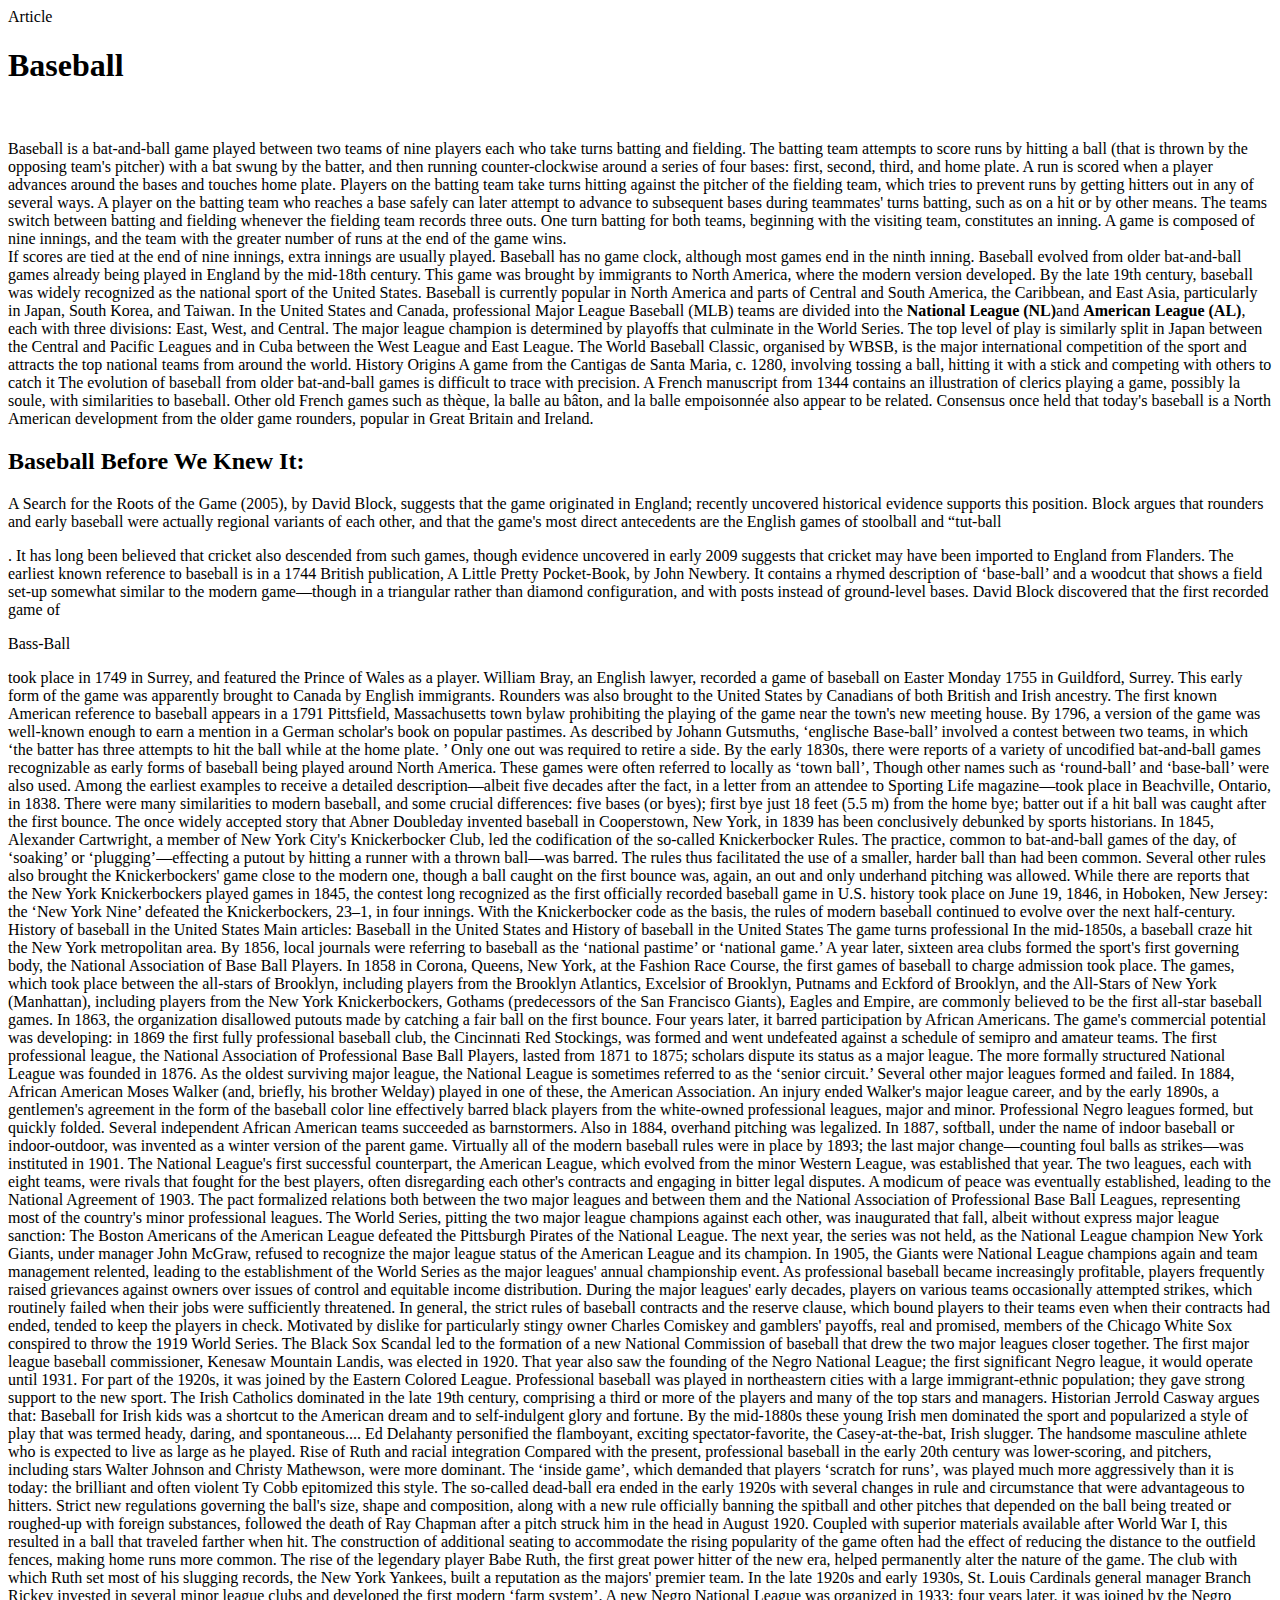
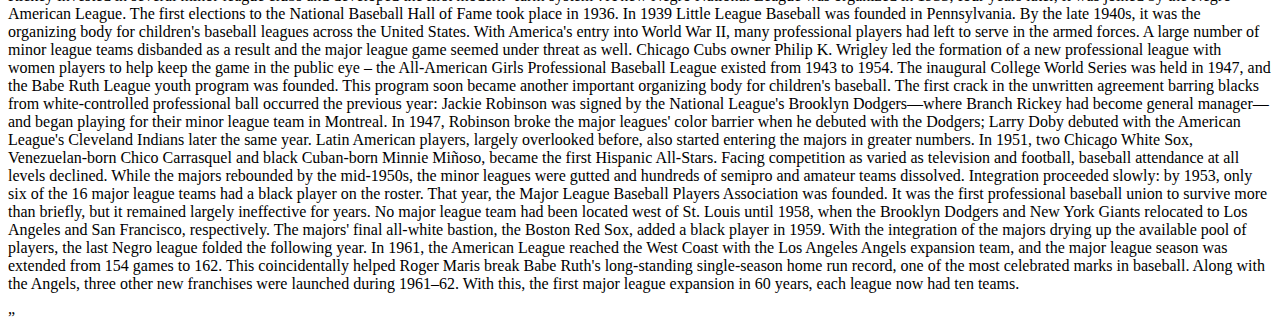
<file: CollegeWork/homework/article/index.html>
<!DOCTYPE html>
<html>
<head>
	<title>Homework 1</title>
</head>
<body>
	Article
	<h1>Baseball</h1> <br/><p>Baseball is a bat-and-ball game played between two teams of nine players each 
		who take turns batting and fielding. The batting team attempts to score runs by hitting a 
		ball (that is thrown by the opposing team's pitcher) with a bat swung by the batter, and then 
		running counter-clockwise around a series of four bases: first, second, third, and home plate. 
		A run is scored when a player advances around the bases and touches home plate. Players on the 
		batting team take turns hitting against the pitcher of the fielding team, which tries to prevent 
		runs by getting hitters out in any of several ways. A player on the batting team who reaches a 
		base safely can later attempt to advance to subsequent bases during teammates' turns batting, 
		such as on a hit or by other means. The teams switch between batting and fielding whenever the 
		fielding team records three outs. One turn batting for both teams, beginning with the visiting 
		team, constitutes an inning. A game is composed of nine innings, and the team with the greater
		 number of runs at the end of the game wins. <br/>If scores are tied at the end of nine innings, extra 
		 innings are usually played. Baseball has no game clock, although most games end in the ninth 
		 inning. Baseball evolved from older bat-and-ball games already being played in England by the
		mid-18th century. This game was brought by immigrants to North America, where the modern version 
		developed. By the late 19th century, baseball was widely recognized as the national sport of the
		United States. Baseball is currently popular in North America and parts of Central and 
		South America, the Caribbean, and East Asia, particularly in Japan, South Korea, and Taiwan. 
		In the United States and Canada, professional Major League Baseball (MLB) teams are divided into
		the <b>National League (NL)</b>and <b>American League (AL)</b>, each with three divisions: East, West, 
		and Central. The major league champion is determined by playoffs that culminate in the 
		World Series. The top level of play is similarly split in Japan between the Central and 
		Pacific Leagues and in Cuba between the West League and East League. 
		The World Baseball Classic, organised by WBSB, is the major international competition of the 
		sport and attracts the top national teams from around the world. History Origins A game from 
		the Cantigas de Santa Maria, c. 1280, involving tossing a ball, hitting it with a stick and 
		competing with others to catch it The evolution of baseball from older bat-and-ball games is 
		difficult to trace with precision. A French manuscript from 1344 contains an illustration of 
		clerics playing a game, possibly la soule, with similarities to baseball. Other old French games 
		such as thèque, la balle au bâton, and la balle empoisonnée also appear to be related. Consensus 
		once held that today's baseball is a North American development from the older game rounders, 
		popular in Great Britain and Ireland. <h2>Baseball Before We Knew It: </h2>A Search for the Roots of the 
		Game (2005), by David Block, suggests that the game originated in England; recently uncovered 
		historical evidence supports this position. Block argues that rounders and early baseball were 
		actually regional variants of each other, and that the game's most direct antecedents are the 
		English games of stoolball and <q>tut-ball</p>. It has long been believed that cricket also descended 
		from such games, though evidence uncovered in early 2009 suggests that cricket may have been 
		imported to England from Flanders. The earliest known reference to baseball is in a 1744 
		British publication, A Little Pretty Pocket-Book, by John Newbery. It contains a rhymed 
		description of <q>base-ball</q> and a woodcut that shows a field set-up somewhat similar to the 
		modern game—though in a triangular rather than diamond configuration, and with posts instead of 
		ground-level bases. David Block discovered that the first recorded game of <p>Bass-Ball</p> took place 
		in 1749 in Surrey, and featured the Prince of Wales as a player. William Bray, an English lawyer, 
		recorded a game of baseball on Easter Monday 1755 in Guildford, Surrey. This early form of the 
		game was apparently brought to Canada by English immigrants. Rounders was also brought to the 
		United States by Canadians of both British and Irish ancestry. The first known American reference
		 to baseball appears in a 1791 Pittsfield, Massachusetts town bylaw prohibiting the playing of
		the game near the town's new meeting house. By 1796, a version of the game was well-known 
		enough to earn a mention in a German scholar's book on popular pastimes. As described by 
		Johann Gutsmuths, <q>englische Base-ball</q> involved a contest between two teams,
		in which <q>the batter has three attempts to hit the ball while at the home plate.
		</q> Only one out was required to retire a side. By the early 1830s, there were reports of 
		a variety of uncodified bat-and-ball games recognizable as early forms of baseball being 
		played around North America. These games were often referred to locally as <q>town ball</q>, 
		Though other names such as <q>round-ball</q> and <q>base-ball</q> were also used. Among the earliest
		 examples to receive a detailed description—albeit five decades after the fact, in a letter 
		 from an attendee to Sporting Life magazine—took place in Beachville, Ontario, in 1838. 
		 There were many similarities to modern baseball, and some crucial differences: five bases (or byes);
		  first bye just 18 feet (5.5 m) from the home bye; batter out if a hit ball was caught after 
		  the first bounce. The once widely accepted story that Abner Doubleday invented baseball 
		  in Cooperstown, New York, in 1839 has been conclusively debunked by sports historians. 
		  In 1845, Alexander Cartwright, a member of New York City's Knickerbocker Club, 
		  led the codification of the so-called Knickerbocker Rules. The practice, common to bat-and-ball 
		  games of the day, of <q>soaking</q> or <q>plugging</q>—effecting a putout by hitting a runner with a thrown 
		  ball—was barred. The rules thus facilitated the use of a smaller, harder ball than had been common. 
		  Several other rules also brought the Knickerbockers' game close to the modern one, 
		  though a ball caught on the first bounce was, again, an out and only underhand pitching was allowed. While there are reports that the New York Knickerbockers played games in 1845, the contest long recognized as the first officially recorded baseball game in U.S. history took place on June 19, 1846, in Hoboken, New Jersey: the <q>New York Nine</q> defeated the Knickerbockers, 23–1, in four innings. With the Knickerbocker code as the basis, the rules of modern baseball continued to evolve over the next half-century. History of baseball in the United States Main articles: Baseball in the United States and History of baseball in the United States The game turns professional In the mid-1850s, a baseball craze hit the New York metropolitan area. By 1856, local journals were referring to baseball as the <q>national pastime</q> or <q>national game.</q> A year later, sixteen area clubs formed the sport's first governing body, the National Association of Base Ball Players. In 1858 in Corona, Queens, New York, at the Fashion Race Course, the first games of baseball to charge admission took place. The games, which took place between the all-stars of Brooklyn, including players from the Brooklyn Atlantics, Excelsior of Brooklyn, Putnams and Eckford of Brooklyn, and the All-Stars of New York (Manhattan), including players from the New York Knickerbockers, Gothams (predecessors of the San Francisco Giants), Eagles and Empire, are commonly believed to be the first all-star baseball games. In 1863, the organization disallowed putouts made by catching a fair ball on the first bounce. Four years later, it barred participation by African Americans. The game's commercial potential was developing: in 1869 the first fully professional baseball club, the Cincinnati Red Stockings, was formed and went undefeated against a schedule of semipro and amateur teams. The first professional league, the National Association of Professional Base Ball Players, lasted from 1871 to 1875; scholars dispute its status as a major league. The more formally structured National League was founded in 1876. As the oldest surviving major league, the National League is sometimes referred to as the <q>senior circuit.</q> Several other major leagues formed and failed. In 1884, African American Moses Walker (and, briefly, his brother Welday) played in one of these, the American Association. An injury ended Walker's major league career, and by the early 1890s, a gentlemen's agreement in the form of the baseball color line effectively barred black players from the white-owned professional leagues, major and minor. Professional Negro leagues formed, but quickly folded. Several independent African American teams succeeded as barnstormers. Also in 1884, overhand pitching was legalized. In 1887, softball, under the name of indoor baseball or indoor-outdoor, was invented as a winter version of the parent game. Virtually all of the modern baseball rules were in place by 1893; the last major change—counting foul balls as strikes—was instituted in 1901. The National League's first successful counterpart, the American League, which evolved from the minor Western League, was established that year. The two leagues, each with eight teams, were rivals that fought for the best players, often disregarding each other's contracts and engaging in bitter legal disputes. A modicum of peace was eventually established, leading to the National Agreement of 1903. The pact formalized relations both between the two major leagues and between them and the National Association of Professional Base Ball Leagues, representing most of the country's minor professional leagues. The World Series, pitting the two major league champions against each other, was inaugurated that fall, albeit without express major league sanction: The Boston Americans of the American League defeated the Pittsburgh Pirates of the National League. The next year, the series was not held, as the National League champion New York Giants, under manager John McGraw, refused to recognize the major league status of the American League and its champion. In 1905, the Giants were National League champions again and team management relented, leading to the establishment of the World Series as the major leagues' annual championship event. As professional baseball became increasingly profitable, players frequently raised grievances against owners over issues of control and equitable income distribution. During the major leagues' early decades, players on various teams occasionally attempted strikes, which routinely failed when their jobs were sufficiently threatened. In general, the strict rules of baseball contracts and the reserve clause, which bound players to their teams even when their contracts had ended, tended to keep the players in check. Motivated by dislike for particularly stingy owner Charles Comiskey and gamblers' payoffs, real and promised, members of the Chicago White Sox conspired to throw the 1919 World Series. The Black Sox Scandal led to the formation of a new National Commission of baseball that drew the two major leagues closer together. The first major league baseball commissioner, Kenesaw Mountain Landis, was elected in 1920. That year also saw the founding of the Negro National League; the first significant Negro league, it would operate until 1931. For part of the 1920s, it was joined by the Eastern Colored League. Professional baseball was played in northeastern cities with a large immigrant-ethnic population; they gave strong support to the new sport. The Irish Catholics dominated in the late 19th century, comprising a third or more of the players and many of the top stars and managers. Historian Jerrold Casway argues that: Baseball for Irish kids was a shortcut to the American dream and to self-indulgent glory and fortune. By the mid-1880s these young Irish men dominated the sport and popularized a style of play that was termed heady, daring, and spontaneous.... Ed Delahanty personified the flamboyant, exciting spectator-favorite, the Casey-at-the-bat, Irish slugger. The handsome masculine athlete who is expected to live as large as he played. Rise of Ruth and racial integration Compared with the present, professional baseball in the early 20th century was lower-scoring, and pitchers, including stars Walter Johnson and Christy Mathewson, were more dominant. The <q>inside game</q>, which demanded that players <q>scratch for runs</q>, was played much more aggressively than it is today: the brilliant and often violent Ty Cobb epitomized this style. The so-called dead-ball era ended in the early 1920s with several changes in rule and circumstance that were advantageous to hitters. Strict new regulations governing the ball's size, shape and composition, along with a new rule officially banning the spitball and other pitches that depended on the ball being treated or roughed-up with foreign substances, followed the death of Ray Chapman after a pitch struck him in the head in August 1920. Coupled with superior materials available after World War I, this resulted in a ball that traveled farther when hit. The construction of additional seating to accommodate the rising popularity of the game often had the effect of reducing the distance to the outfield fences, making home runs more common. The rise of the legendary player Babe Ruth, the first great power hitter of the new era, helped permanently alter the nature of the game. The club with which Ruth set most of his slugging records, the New York Yankees, built a reputation as the majors' premier team. In the late 1920s and early 1930s, St. Louis Cardinals general manager Branch Rickey invested in several minor league clubs and developed the first modern <q>farm system</q>. A new Negro National League was organized in 1933; four years later, it was joined by the Negro American League. The first elections to the National Baseball Hall of Fame took place in 1936. In 1939 Little League Baseball was founded in Pennsylvania. By the late 1940s, it was the organizing body for children's baseball leagues across the United States. With America's entry into World War II, many professional players had left to serve in the armed forces. A large number of minor league teams disbanded as a result and the major league game seemed under threat as well. Chicago Cubs owner Philip K. Wrigley led the formation of a new professional league with women players to help keep the game in the public eye – the All-American Girls Professional Baseball League existed from 1943 to 1954. The inaugural College World Series was held in 1947, and the Babe Ruth League youth program was founded. This program soon became another important organizing body for children's baseball. The first crack in the unwritten agreement barring blacks from white-controlled professional ball occurred the previous year: Jackie Robinson was signed by the National League's Brooklyn Dodgers—where Branch Rickey had become general manager—and began playing for their minor league team in Montreal. In 1947, Robinson broke the major leagues' color barrier when he debuted with the Dodgers; Larry Doby debuted with the American League's Cleveland Indians later the same year. Latin American players, largely overlooked before, also started entering the majors in greater numbers. In 1951, two Chicago White Sox, Venezuelan-born Chico Carrasquel and black Cuban-born Minnie Miñoso, became the first Hispanic All-Stars. Facing competition as varied as television and football, baseball attendance at all levels declined. While the majors rebounded by the mid-1950s, the minor leagues were gutted and hundreds of semipro and amateur teams dissolved. Integration proceeded slowly: by 1953, only six of the 16 major league teams had a black player on the roster. That year, the Major League Baseball Players Association was founded. It was the first professional baseball union to survive more than briefly, but it remained largely ineffective for years. No major league team had been located west of St. Louis until 1958, when the Brooklyn Dodgers and New York Giants relocated to Los Angeles and San Francisco, respectively. The majors' final all-white bastion, the Boston Red Sox, added a black player in 1959. With the integration of the majors drying up the available pool of players, the last Negro league folded the following year. In 1961, the American League reached the West Coast with the Los Angeles Angels expansion team, and the major league season was extended from 154 games to 162. This coincidentally helped Roger Maris break Babe Ruth's long-standing single-season home run record, one of the most celebrated marks in baseball. Along with the Angels, three other new franchises were launched during 1961–62. With this, the first major league expansion in 60 years, each league now had ten teams.</p>
</body>
</html>
</file>
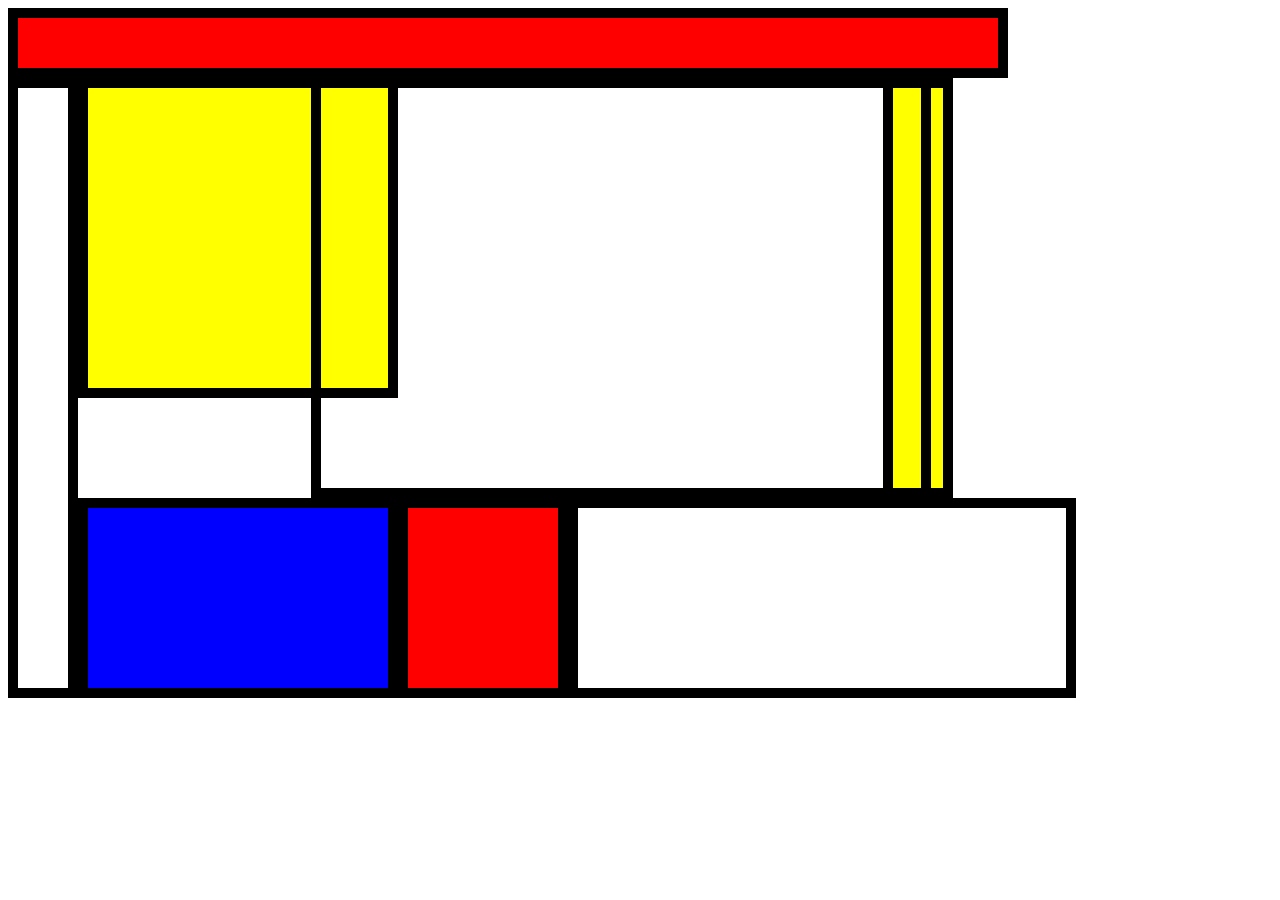
<file: CollegeWork/homework/artist/index.html>
<html>
	<head>
		<!-- Search Engine Optimization (SEO) -->
		<title>Artist</title>
		<meta name = "description" content = "Becoming an Artist"/>
		<meta name = "Keyword" content = " CSS, HTML, NEIU"/>

		<link rel = "stylesheet" href="css/artist.css"/>


	</head>
	<body>
		<div id="container">
			
			<article id="box1" class="box">
			</article>
			<article id="box2" class="box">
			</article>
			<article id="box3" class="box">
			</article>
			
						
			<article id="box4" class="box">
			</article>
			<article id="box5" class="box">
			</article>
			<article id="box6" class="box">
			</article>
			<article id="box7" class="box">
			</article>
			<article id="box8" class="box">
			</article>
			<article id="box9" class="box">
			</article>
			
	</body>
</html>
</file>
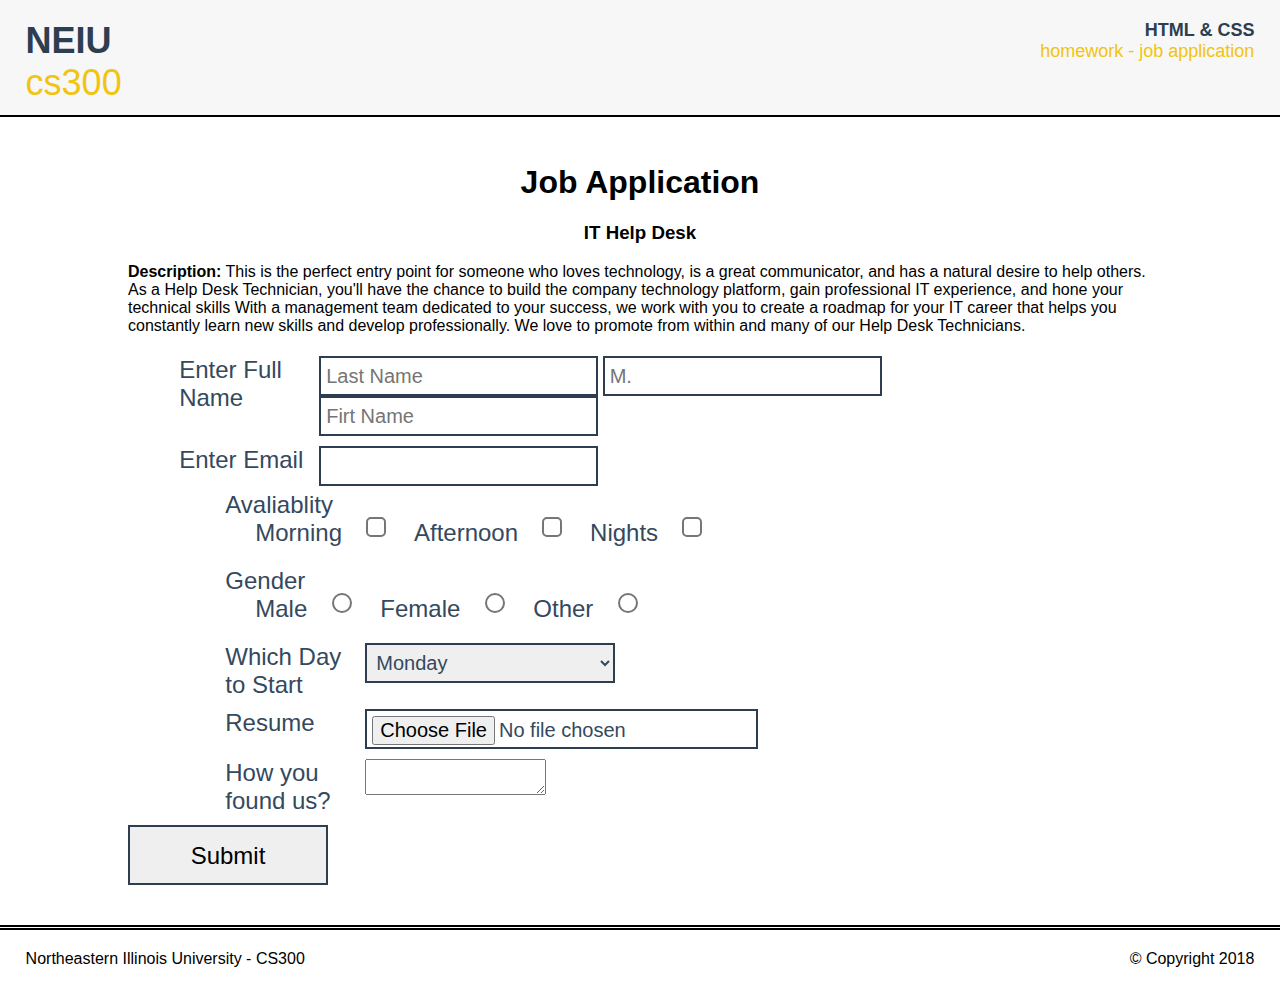
<file: CollegeWork/homework/jobapp/index.html>
<html>
	<head>
		<title>Job Application</title>
		<link rel="stylesheet" href="css/jobapp.css">

		<meta name="description" content="Creating a job application with the skills learned">
		<meta name="keywords" content="html, css, web development, neiu, job application">
	</head>
	<body>
	<header>
			<section class="left">
				<div class="big">
					NEIU
				</div>
				<div class="small">
					CS300
				</div>
			</section>
			<section class="right">
				<div class="big">
					HTML &amp; CSS
				</div>
				<div class="small">
					Homework - Job Application
				</div>
			</section>
		</header>
		<div id="container">
			<article>
				<h1>Job Application</h1>
				<h3>IT Help Desk</h3>
				<section>
				<p><b>Description:</b> This is the perfect entry point for someone who loves technology,
				is a great communicator, and has a natural desire to help others. 
				As a Help Desk Technician, you'll have the chance to build the company technology platform, 
				gain professional IT experience, and hone your technical skills

				With a management team dedicated to your success, we work with you to create a roadmap for your IT career
				that helps you constantly learn new skills and develop professionally.
				We love to promote from within and many of our Help Desk Technicians.</P>
				<form action="index.html" method="POST">
				<div class="row">
					<label for="txtInput">Enter Full Name</label>
					<input type="text" id="txtInput" class="txt" name="txtInput" placeholder="Last Name" />
					<input type="text" id="txtInput" class="txt" name="txtInput" placeholder="M." />
					<input type="text" id="txtInput" class="txt" name="txtInput" placeholder="Firt Name" />
				</div>	
				<div class="row">
					<label for="emailInput">Enter Email</label>
					<input type="email" id="emailInput" class="txt" name="Email" />
				<div>
				<div class="row">
					<label>Avaliablity</label>
					<div>
						<label for="chk1" class="chkLabel">Morning</label>
						<input type="checkbox" name="chk1" id="chk1"/>
						<label for="chk2" class="chkLabel">Afternoon</label>
						<input type="checkbox" name="chk2" id="chk2"/>
						<label for="chk3" class="chkLabel">Nights</label>
						<input type="checkbox" name="chk3" id="chk3"/>
					</div>
				</div>
				<div class="row">
					<label>Gender</label>
					<div>
						<label for="radio1" class="chkLabel">Male</label>
						<input type="radio" name="radio" id="radio1"/>
						<label for="radio2" class="chkLabel">Female</label>
						<input type="radio" name="radio" id="radio2"/>
						<label for="radio3" class="chkLabel">Other</label>
						<input type="radio" name="radio" id="radio3"/>
					</div>
				</div>
				<div class="row">
					<label>Which Day to Start</label>
						<select id="dropdown" name="dropdown" class="txt">
							<optgroup label="Day">
								<option disabled>--Select One--</option>
								<option value="1">Monday</option>
								<option value="2">Tuesday</option>
								<option value="3">Wedsnday</option>
								<option value="4">Thursday</option>
								<option value="5">Friday</option>
								<option value="6">Saturday</option>									
								<option value="7">Sunday</option>
								</optgroup>
						</select>
				</div>
				<div class="row">
					<label for="fileInput">Resume</label>
					<input type="file" id="fileInput" name=fileInput" class="txt" />
				</div>
				<div class="row">
					<label for="txtArea2">How you found us?</label>
					<textarea id="txtArea2" name="txtArea2"></textarea>
				</div>
				</form>
				</section>
				<div>
					<input type="submit" class="btn" value="Submit" />
				</div>
			</article>
		<footer>
			<section class="left ftrLeft">
				Northeastern Illinois University - CS300
			</section>
			<section class="right ftrRight">
				&copy; Copyright 2018
			</section>
		</footer>	
	</body>
</html>
</file>
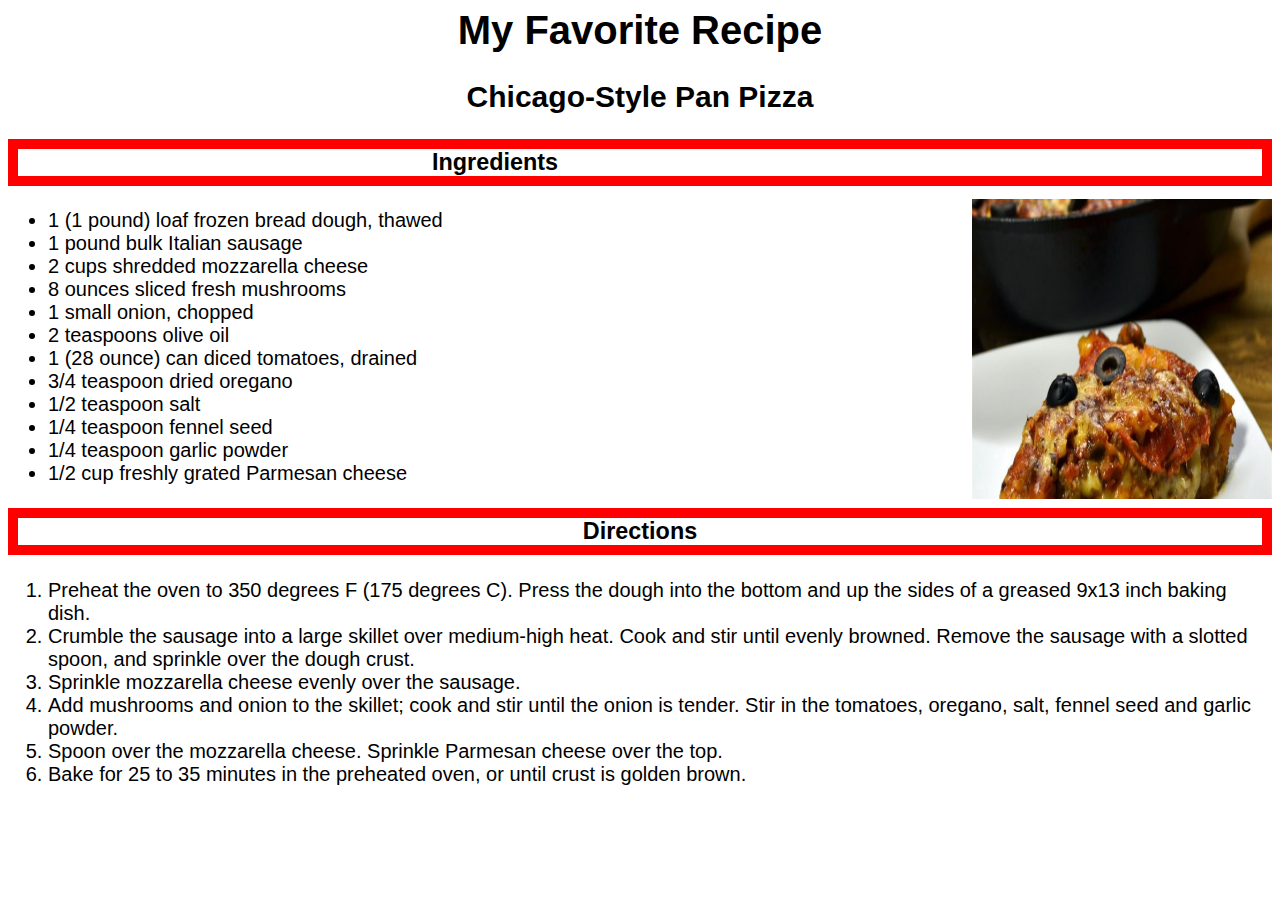
<file: CollegeWork/homework/recipe/index.html>
<html>
<head>
	<title>Favorite Recipe</title>
	<meta name = "description" content = "Recreating table HTML and CSS"/>
	<meta name = "Keyword" content = " CSS, HTML,Table, NEIU"/>
	<link rel = "stylesheet" href="css/recipe.css"/>
	

</head>
<body>
<h1>My Favorite Recipe</h1>
<h2>Chicago-Style Pan Pizza</h2>
<img id = "pizza" src="images/food.jpg" alt = "Picture of a Deep Dish pizza"/>
<h3>Ingredients</h3>
	<ul>
		<li>1 (1 pound) loaf frozen bread dough, thawed</li>
		<li>1 pound bulk Italian sausage</li>
		<li>2 cups shredded mozzarella cheese</li>
		<li>8 ounces sliced fresh mushrooms</li>
		<li>1 small onion, chopped</li>
		<li>2 teaspoons olive oil</li>
		<li>1 (28 ounce) can diced tomatoes, drained</li>
		<li>3/4 teaspoon dried oregano</li>
		<li>1/2 teaspoon salt</li>
		<li>1/4 teaspoon fennel seed</li>
		<li>1/4 teaspoon garlic powder</li>
		<li>1/2 cup freshly grated Parmesan cheese</li>
	</ul>
<h3>Directions</h3>
	<ol>
		<li>Preheat the oven to 350 degrees F (175 degrees C). Press the dough into the bottom and up the sides of a greased 9x13 inch baking dish.</li>
		<li>Crumble the sausage into a large skillet over medium-high heat. Cook and stir until evenly browned. Remove the sausage with a slotted spoon, and sprinkle over the dough crust. 
		<li>Sprinkle mozzarella cheese evenly over the sausage.</li>
		<li>Add mushrooms and onion to the skillet; cook and stir until the onion is tender. Stir in the tomatoes, oregano, salt, fennel seed and garlic powder. 
		<li>Spoon over the mozzarella cheese. Sprinkle Parmesan cheese over the top.</li>
		<li>Bake for 25 to 35 minutes in the preheated oven, or until crust is golden brown.</li>

	</ol>
</body>
</html?
</file>
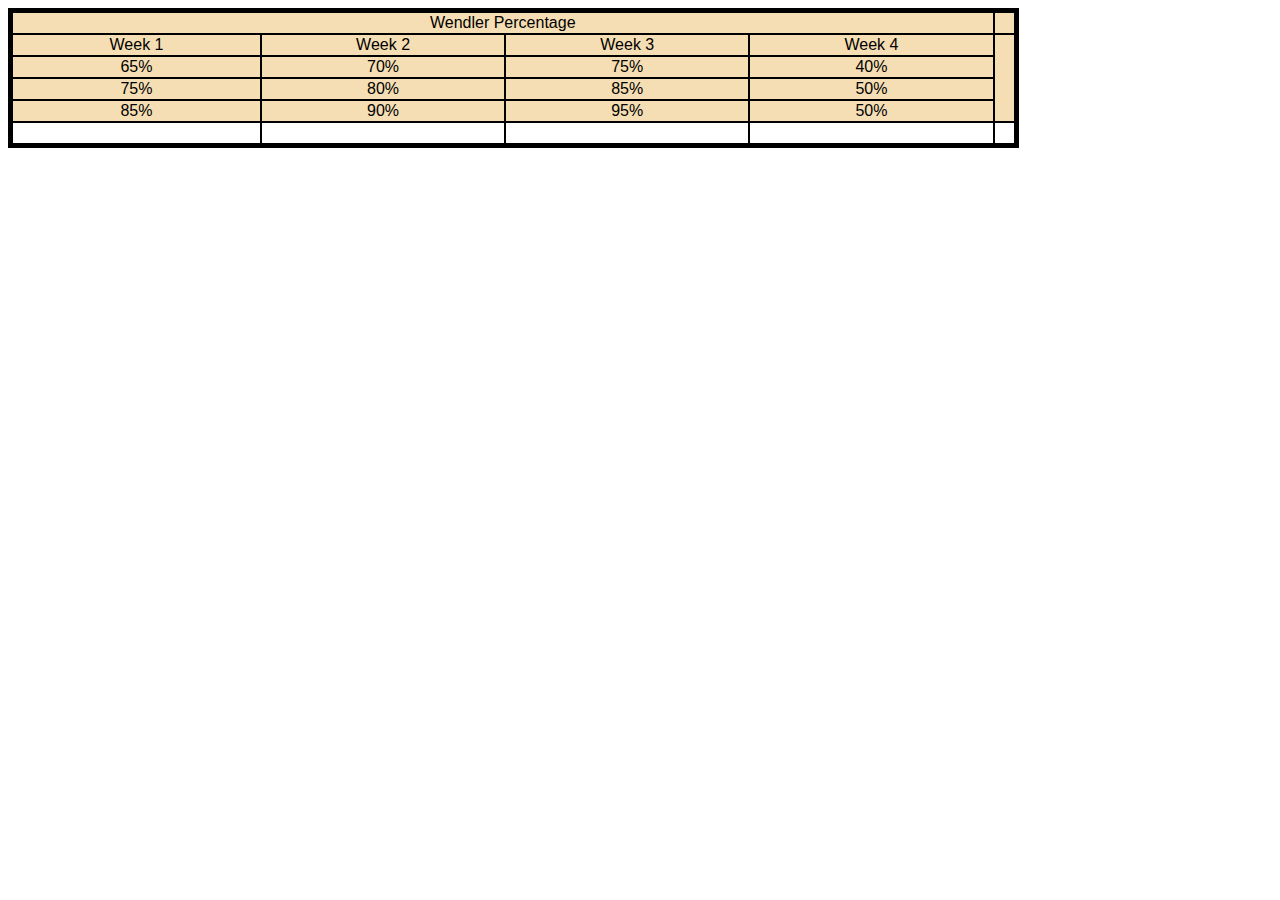
<file: CollegeWork/homework/tabulardata/index.html>
<html>
<head>
	<title>Tabular Data</title>
	<meta name = "description" content = "Recreating table HTML and CSS"/>
	<meta name = "Keyword" content = " CSS, HTML,Table, NEIU"/>
	
	<link rel = "stylesheet" href="css/table.css"/>

</head>

<body>
<table>
	<tr>
	<td colspan = "4">
	Wendler Percentage
	</td>
	<td>
	
	</td>
	</tr>
<tr>
	<td>
		Week 1
	</td>
	<td>
		Week 2
	</td>
	<td>
		Week 3
	</td>
	<td>
		Week 4
	</td>
	<td rowspan = "4">
	
	</td>
</tr>
<tr>
	<td>
		65%
	</td>
	<td>
		70%
	</td>
	<td>
		75%
	</td>
	<td>
		40%
	</td>
</tr>
<tr>
	<td>
		75%
	</td>
	<td>
		80%
	</td>
	<td>
		85%
	</td>
	<td>
		50%
	</td>
</tr>
<tr>
	<td>
		85%
	</td>
	<td>
		90%
	</td>
	<td>
		95%
	</td>
	<td>
		50%
	</td>
</tr>
<tr id = "white">
	<td>
		</br>
	</td>
	<td>
		</br>
	</td>
	<td>
		</br>
	</td>
	<td>
		</br>
	</td>
	<td>
		</br>
	</td>
</tr>
</table>

</body>
</html>
</file>
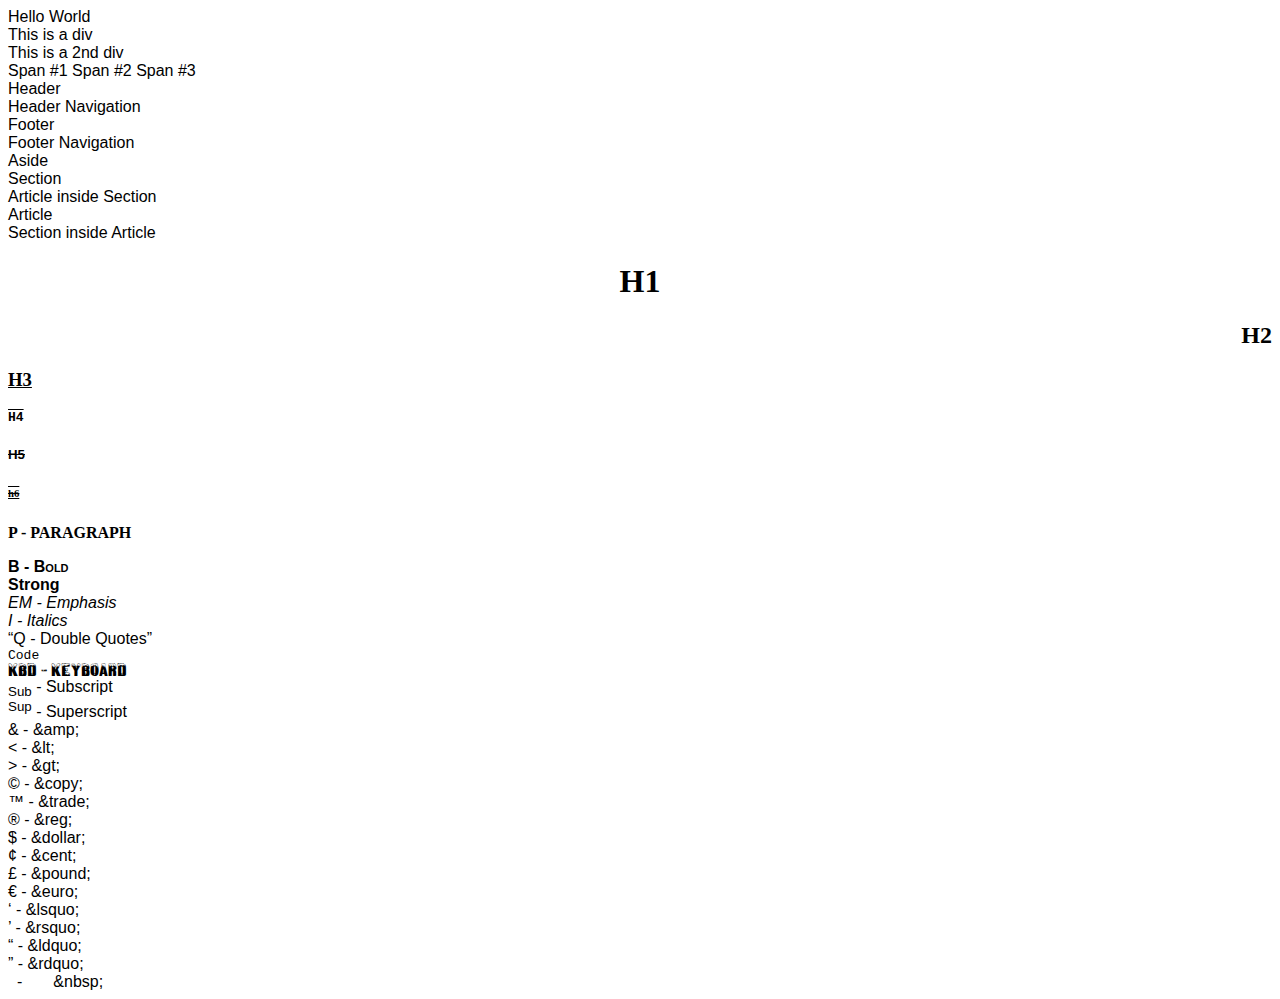
<file: CollegeWork/inClassWork/BasicHtmlCss_FinalFIles/BasicHtmlCss/index.html>
<html>
	<head>
		<!-- Search Engine Optimization (SEO) -->

		<!-- Title -->
		<title>My first web page</title>

		<!-- Meta Description -->

		<!-- Meta Keywords -->

		<!-- Favicon -->

		<!-- External Stylesheet -->
		<link rel="stylesheet" href="css/styles.css"/>

		<!-- Embedded Stylesheet -->
		<style>
			 /* Only CSS inside of these tags, no  HTML */
			
			/*
			 * Rule Sets - May contain 1+ rules
			 * 
			 * selector {
			 * 	  ruleName: value;
			 * }
			 */

			body {
				font-family: sans-serif;
			}
		 </style>
	</head>
	<body>
	<!-- An inline CSS example -->
		<!-- Hello World -->
		Hello World

		<!-- Block Elements (Type): div = most basic - No default browser styles -->
		<div>
			This is a div
		</div>
		<div class="generic">
			This is a 2nd div
		</div>

		<!-- Inline Elements (Type): span = most basic - No default browser styles -->
		<span id="spanOne" class="generic">
			Span #1
		</span>
		<span id="spanTwo" class="generic basic">
			Span #2
		</span>
		<span id="spanThree">
			Span #3
		</span>

		<!-- HTML identifying attributes:
			- id: specific and value may be used once per page
			- class: more general and value may be used many times per page 
				- a tag may have any number of classes, each class being separated by a space
				- a class may appear on many different types
			- name: depending on the element type, may appear 1+ times
		-->

		<!-- Semantic Elements (Type): Glorified div - No default browser styles
			1. header - top of the page
			2. footer - bottom of the page
			3. nav - hold navigation
			4. aside - sidebar
			5. section - block of content
			6. article - block of content
		-->
		<header>
			Header
			<nav>
				Header Navigation
			</nav>
		</header>
		<footer>
			Footer
			<nav>
				Footer Navigation
			</nav>
		</footer>
		<aside>
			Aside
		</aside>
		<section>
			Section
			<article>
				Article inside Section
			</article>
		</section>
		<article>
			Article
			<section>
				Section inside Article
			</section>
		</article>

		<!-- Headings: Pre-styled divs that have default browser styles
			1. h1 - heading1 (most important & 1 per page)
			2. h2 - heading2 (no limit)
			3. h3 - heading3 (no limit)
			4. h4 - heading4 (no limit)
			5. h5 - heading5 (no limit)
			6. h6 - heading6 (no limit)
			7. p - paragraph (no limit)
		-->
		<h1>H1</h1>
		<h2>H2</h2>
		<h3>H3</h3>
		<h4>H4</h4>
		<h5>H5</h5>
		<h6>H6</h6>
		<p>P - Paragraph</p>

		<!-- Text Elements: Pre-styled spans that have default browser styles			
		-->
		<b>B - Bold</b><br/>
		<strong>Strong</strong><br/>
		<em>EM - Emphasis</em><br/>
		<i>I - Italics</i><br/>
		<q>Q - Double Quotes</q><br/>
		<code>Code</code><br/>
		<kbd>Kbd - Keyboard</kbd><br/>
		<sub>Sub</sub> - Subscript<br/>
		<sup>Sup</sup> - Superscript</br/>
		<!-- br: line break (i.e. new line) -->

		<!-- HTML Character Entities -->
		&amp; - &amp;amp; <br/>
		&lt; - &amp;lt; <br/>
		&gt; - &amp;gt; <br/>
		&copy; - &amp;copy; <br/>
		&trade; - &amp;trade; <br/>
		&reg; - &amp;reg; <br/>
		&dollar; - &amp;dollar; <br/>
		&cent; - &amp;cent; <br/>
		&pound; - &amp;pound; <br/>
		&euro; - &amp;euro; <br/>
		&lsquo; - &amp;lsquo; <br/>
		&rsquo; - &amp;rsquo; <br/>
		&ldquo; - &amp;ldquo; <br/>
		&rdquo; -   &amp;rdquo; <br/>
		&nbsp; - &nbsp; &nbsp; &nbsp; &amp;nbsp;

		<!-- space because browsers only see 1 space-->
	</body>
</html>
</file>
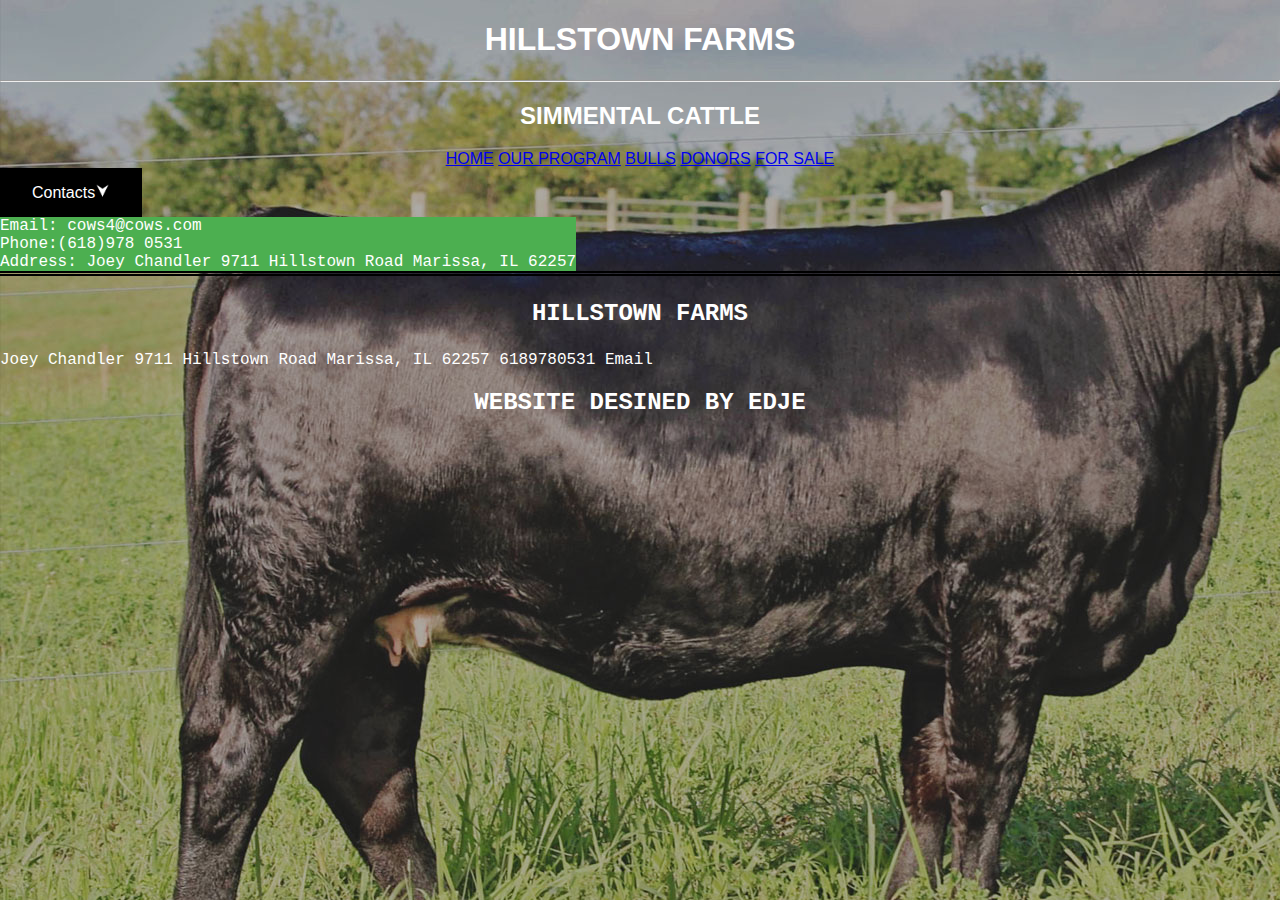
<file: CollegeWork/groupProject/Bulls.html>
<!DOCTYPE html>
<html>
<head>
	<title>Bulls</title>
		<link rel="stylesheet" type="text/css" href="css/style.css">
		<meta name="description" content="This is in group work">
		<meta name="keywords" content="html, javascript, web development, neiu">
		<script src="js/script.js"></script>
		<script src="https://ajax.googleapis.com/ajax/libs/jquery/3.3.1/jquery.min.js"></script>
	
	</head>
<body>

			<header>
		<h1>HILLSTOWN FARMS</h1>
	<hr>

	<h2>SIMMENTAL CATTLE</h2>
	</header>

		<nav>
			<a href="Home.html">HOME</a>
			<a href="Our program.html">OUR PROGRAM</a>
			<a href="Bulls.html">BULLS</a>
			<a href="Donors.html">DONORS</a>
			<a href="For Sale.html">FOR SALE</a>
		</nav>
	



		<!-- CONTENT-->



		<div id="tabe">
			<button class = "cbtn" onclick="myFunction()">Contacts<img class = "arrow" src="images/arrow down.png" alt="pictue of arrow facing down"></button>
		</div>
		<div id="Contact">
			Email: cows4@cows.com</br>
			Phone:(618)978 0531</br>
			Address: Joey Chandler 9711 Hillstown Road Marissa, IL 62257</br>
		</div>
	<footer> <h2><p>HILLSTOWN FARMS</p></h2>
			<p>Joey Chandler 9711 Hillstown Road  Marissa, IL 62257 6189780531 Email<p></p>
			<h2> WEBSITE DESINED BY EDJE</h2>
	</footer>

</body>
<script src="js/script.js"></script>
</html>
</file>
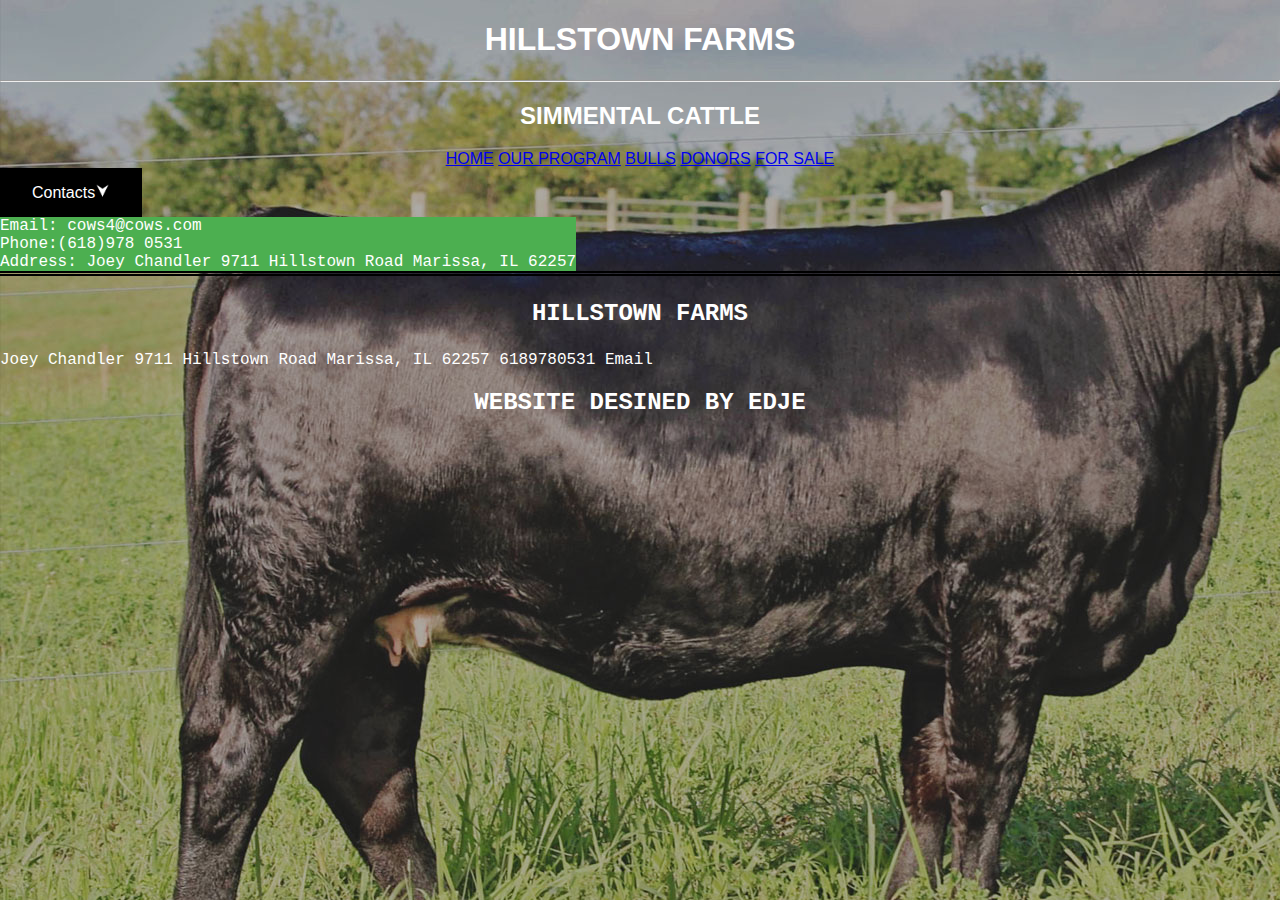
<file: CollegeWork/groupProject/Donors.html>
<!DOCTYPE html>
<html>
<head>
	<title>Donors</title>
		<link rel="stylesheet" type="text/css" href="css/style.css">
		<meta name="description" content="This is in group work">
		<meta name="keywords" content="html, javascript, web development, neiu">
		<script src="js/script.js"></script>
		<script src="https://ajax.googleapis.com/ajax/libs/jquery/3.3.1/jquery.min.js"></script>
	
	</head>
		<body>

			<header>
		<h1>HILLSTOWN FARMS</h1>
	<hr>

	<h2>SIMMENTAL CATTLE</h2>
	</header>

		<nav>
			<a href="Home.html">HOME</a>
			<a href="Our program.html">OUR PROGRAM</a>
			<a href="Bulls.html">BULLS</a>
			<a href="Donors.html">DONORS</a>
			<a href="For Sale.html">FOR SALE</a>
		</nav>




		<!-- CONTENT-->







		<div id="tabe">
			<button class = "cbtn" onclick="myFunction()">Contacts<img class = "arrow" src="images/arrow down.png" alt="pictue of arrow facing down"></button>
		</div>
		<div id="Contact">
			Email: cows4@cows.com</br>
			Phone:(618)978 0531</br>
			Address: Joey Chandler 9711 Hillstown Road Marissa, IL 62257</br>
		</div>
	<footer> <h2><p>HILLSTOWN FARMS</p></h2>

			<p>Joey Chandler 9711 Hillstown Road  Marissa, IL 62257 6189780531 Email<p></p>


			<h2> WEBSITE DESINED BY EDJE</h2>
</footer>

</body>
<script src="js/script.js"></script>
</html>
</file>
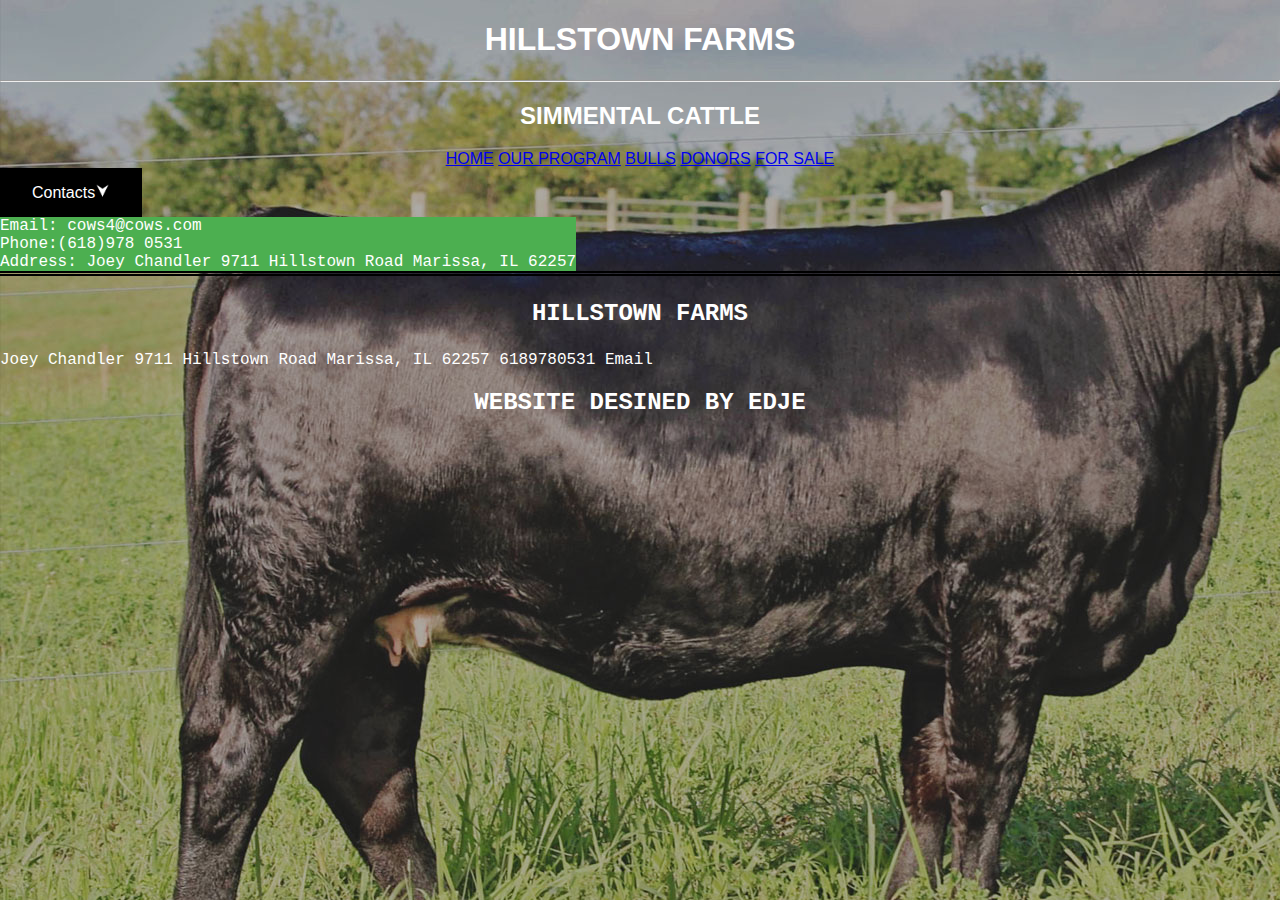
<file: CollegeWork/groupProject/For Sale.html>
<!DOCTYPE html>
<html>
<head>
	<title>For sale</title>
		<link rel="stylesheet" type="text/css" href="css/style.css">
		<meta name="description" content="This is in group work">
		<meta name="keywords" content="html, javascript, web development, neiu">
		<script src="js/script.js"></script>
		<script src="https://ajax.googleapis.com/ajax/libs/jquery/3.3.1/jquery.min.js"></script>
	</head>
		<body>

			<header>
		<h1>HILLSTOWN FARMS</h1>
	<hr>

	<h2>SIMMENTAL CATTLE</h2>
	</header>

		<nav>
			<a href="Home">HOME</a>
			<a href="Our program.html">OUR PROGRAM</a>
			<a href="Bulls.html">BULLS</a>
			<a href="Donors.html">DONORS</a>
			<a href="For Sale.html">FOR SALE</a>
		</nav>
		
		
		
		
		
		
		
		<!-- CONTENT-->
		
		
		
		
		
		<div id="tabe">
			<button class = "cbtn" onclick="myFunction()">Contacts<img class = "arrow" src="images/arrow down.png" alt="pictue of arrow facing down"></button>
		</div>
		<div id="Contact">
			Email: cows4@cows.com</br>
			Phone:(618)978 0531</br>
			Address: Joey Chandler 9711 Hillstown Road Marissa, IL 62257</br>
		</div>
	<footer> <h2><p>HILLSTOWN FARMS</p></h2>

			<p>Joey Chandler 9711 Hillstown Road  Marissa, IL 62257 6189780531 Email<p></p>


			<h2> WEBSITE DESINED BY EDJE</h2>
</footer>

</body>
<script src="js/script.js"></script>
</html>
</file>
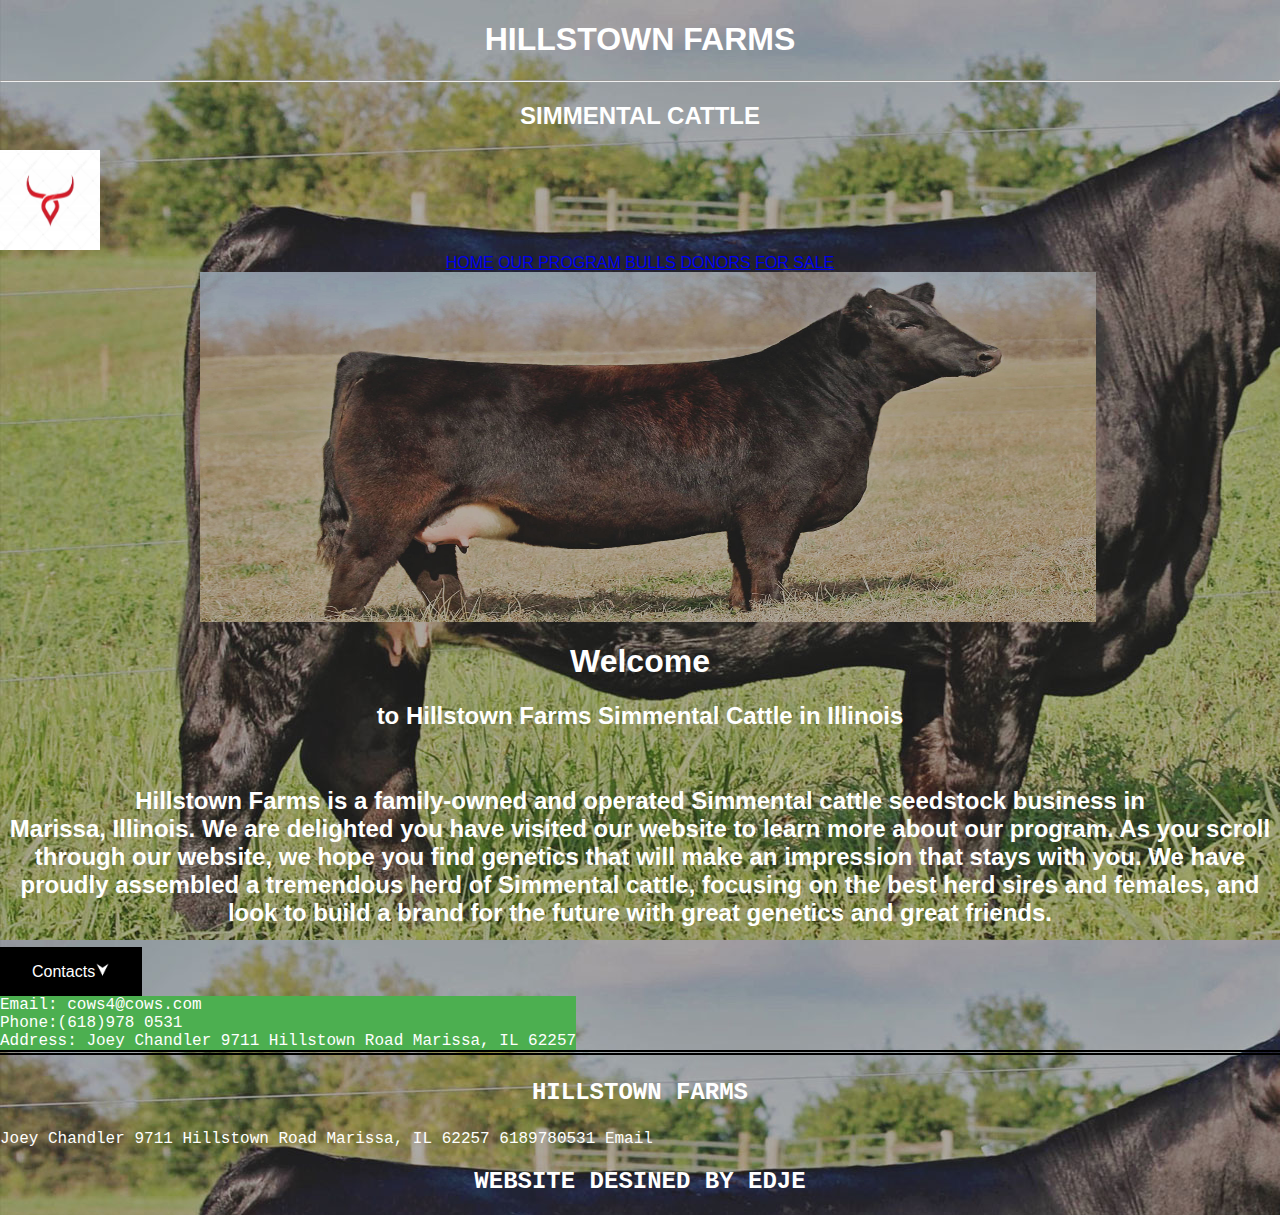
<file: CollegeWork/groupProject/Home.html>
<!DOCTYPE html>
<html>
<head>
	<title>Farm</title>
		<link rel="stylesheet" type="text/css" href="css/style.css">
		<meta name="description" content="This is in group work">
		<meta name="keywords" content="html, javascript, web development, neiu">
		<script src="js/script.js"></script>
		<script src="https://ajax.googleapis.com/ajax/libs/jquery/3.3.1/jquery.min.js"></script>
	

</head>
<body>
	<header>
	<h1>HILLSTOWN FARMS</h1>
	<hr>

	<h2>SIMMENTAL CATTLE</h2>

	<img src="images/h.jpg" height="100" width="100">

	</header>

		<nav>
			<a href="Home.html">HOME</a>
			<a href="Our program.html">OUR PROGRAM</a>
			<a href="Bulls.html">BULLS</a>
			<a href="Donors.html">DONORS</a>
			<a href="For Sale.html">FOR SALE</a>
		</nav>

			<!--rotates between three pictures-->		
		<div class="container">
			<img class = "mySlides" src="images/1.jpg" alt="pictue of cow">
			<img class = "mySlides" src="images/4.jpg" alt="pictue of cow">
			<img class = "mySlides" src="images/3.jpg" alt="pictue of cow">
		</div>
		
		<h1>Welcome</h1> 
		<h2>to Hillstown Farms
        Simmental Cattle in Illinois</h2><br>
        <h2>Hillstown Farms is a family-owned and operated Simmental  cattle seedstock business in <br>Marissa, Illinois. We are delighted you have  visited our website to learn more about our program.

        	As you scroll through our website, we hope you find genetics that will make an impression that stays with you. We have proudly assembled a tremendous herd of Simmental cattle, focusing on the best herd sires and females, and look to build a brand for the future with great genetics and great friends.

        </h2>


		<div id="tabe">
			<button class = "cbtn" onclick="myFunction()">Contacts<img class = "arrow" src="images/arrow down.png" alt="pictue of arrow facing down"></button>
		</div>
		<div id="Contact">
			Email: cows4@cows.com</br>
			Phone:(618)978 0531</br>
			Address: Joey Chandler 9711 Hillstown Road Marissa, IL 62257</br>
		</div>
<footer> <h2><p>HILLSTOWN FARMS</p></h2>

			<p>Joey Chandler 9711 Hillstown Road  Marissa, IL 62257 6189780531 Email<p></p>
			<h2> WEBSITE DESINED BY EDJE</h2>
</footer>
</body>
<script src="js/script.js"></script>
</html>
</file>
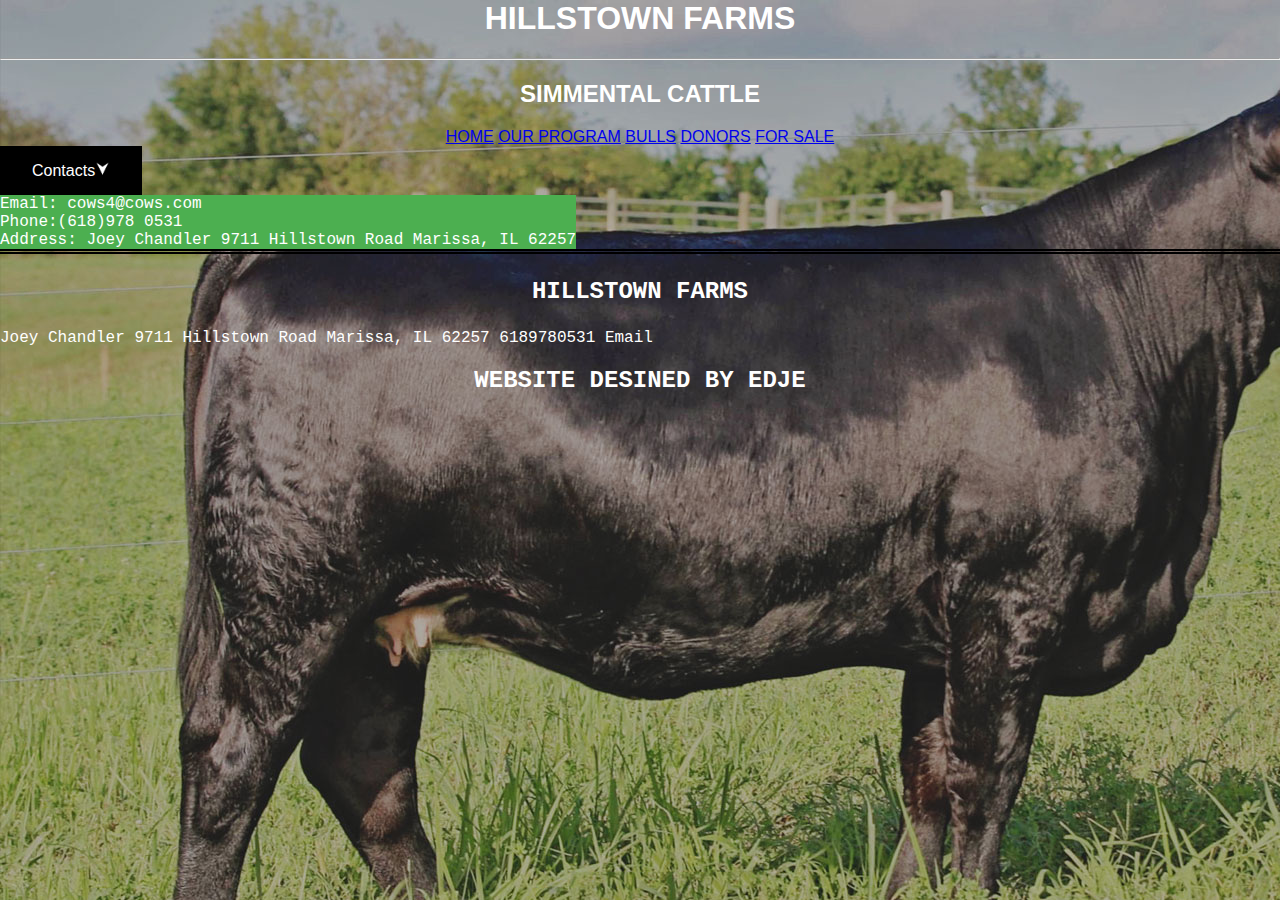
<file: CollegeWork/groupProject/Our Program.html>
<html>
<head>
	<title>our program</title>
	
		<link rel="stylesheet" type="text/css" href="css/style.css">
		<meta name="description" content="This is in group work">
		<meta name="keywords" content="html, javascript, web development, neiu">
		<script src="js/script.js"></script>
		<script src="https://ajax.googleapis.com/ajax/libs/jquery/3.3.1/jquery.min.js"></script>
		
	</head>
		<body>

			<header>
		<h1>HILLSTOWN FARMS</h1>
	<hr>

	<h2>SIMMENTAL CATTLE</h2>
	</header>

		<nav>
			<a href="Home.html">HOME</a>
			<a href="Our program.html">OUR PROGRAM</a>
			<a href="Bulls.html">BULLS</a>
			<a href="Donors.html">DONORS</a>
			<a href="For Sale.html">FOR SALE</a>
		</nav>






			<!-- CONTENT-->




		<div id="tabe">
			<button class = "cbtn" onclick="myFunction()">Contacts<img class = "arrow" src="images/arrow down.png" alt="pictue of arrow facing down"></button>
		</div>
		<div id="Contact">
			Email: cows4@cows.com</br>
			Phone:(618)978 0531</br>
			Address: Joey Chandler 9711 Hillstown Road Marissa, IL 62257</br>
		</div>
	<footer> <h2><p>HILLSTOWN FARMS</p></h2>

			<p>Joey Chandler 9711 Hillstown Road  Marissa, IL 62257 6189780531 Email<p></p>


			<h2> WEBSITE DESINED BY EDJE</h2>
</footer>

</body>
<script src="js/script.js"></script>
</html>
</file>
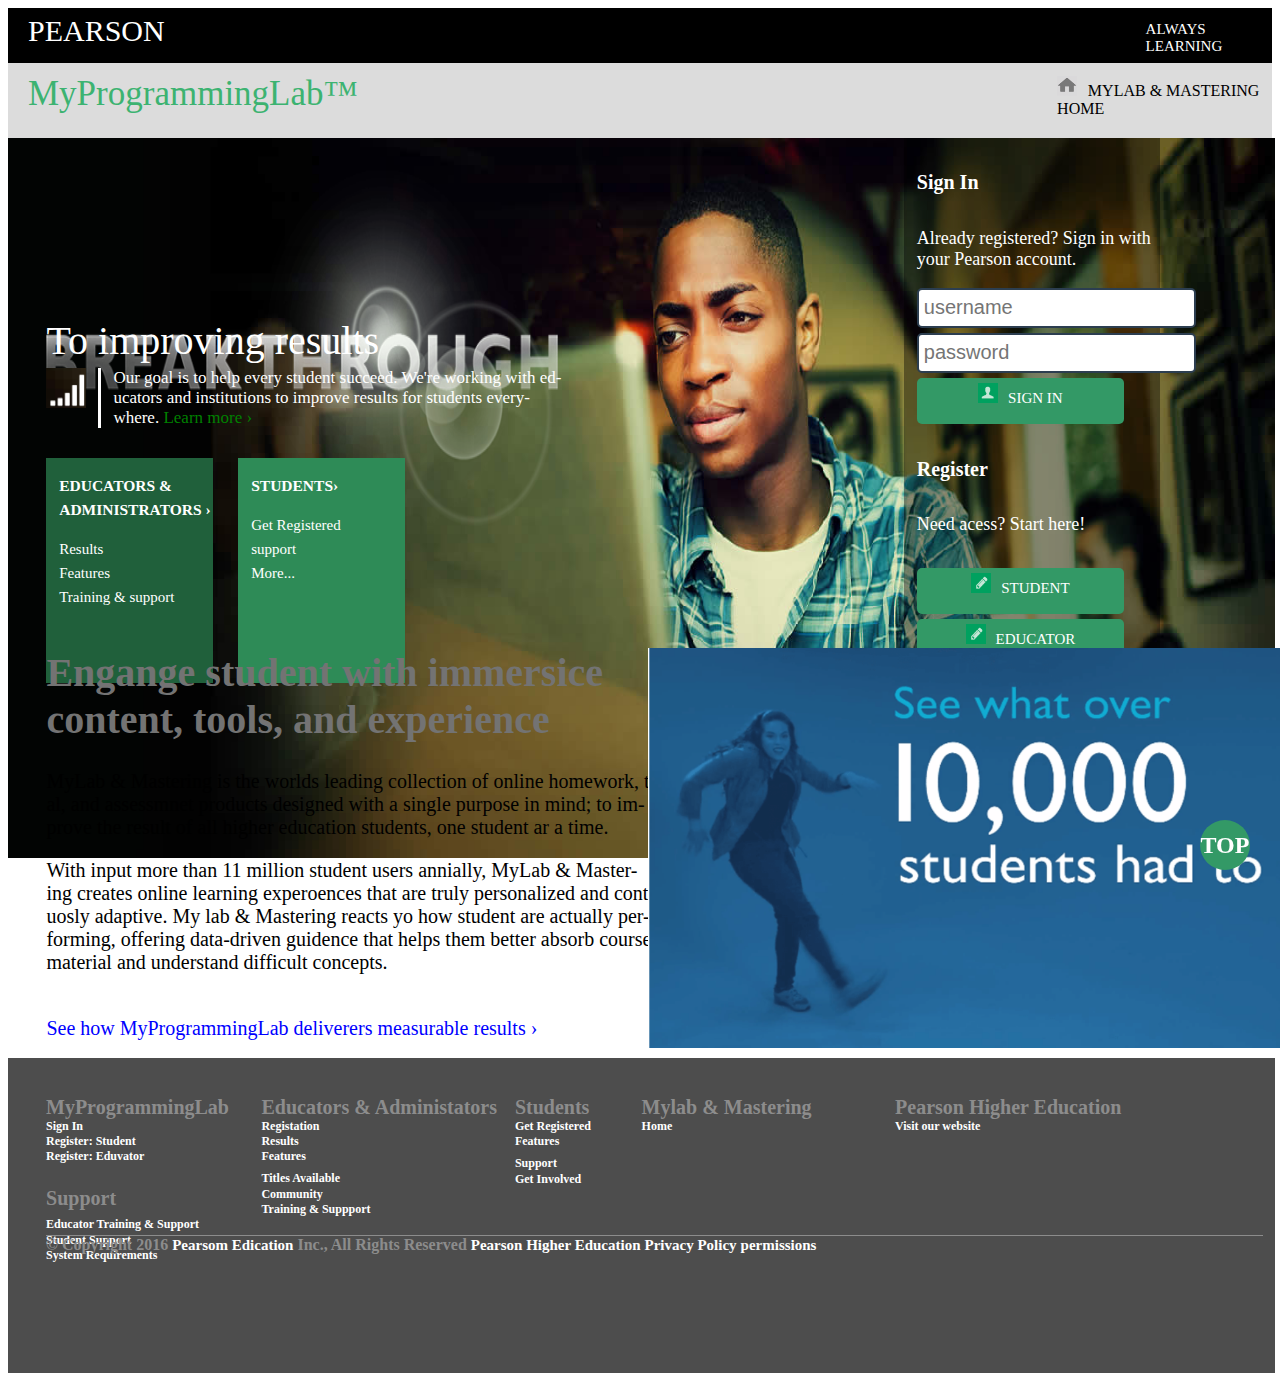
<file: CollegeWork/midterm/midtermProject.html>
<html>
	<head>
		<title>Pearson Recreation</title>
		<link rel="stylesheet" href="css/midterm.css">

		<meta name="description" content="Recreating pearson Webpage for midterm">
		<meta name="keywords" content="html, css, web development, neiu, midterm">
	</head>
	<body>
	<header>
			<section class="left">
					PEARSON
			</section>
			<section class="right">
					ALWAYS LEARNING
			</section>
	</header>
	
	<div class = "places">
		<section class="left2">
				MyProgrammingLab&trade;
		</section>
		<section class="right2">
				<img id = "home" src="images/home.png" alt="home icon">MYLAB &amp; MASTERING HOME
		</section>
	</div>
	
		<section class = "top">
			<img id = "big" src="images/big pic.jpg" alt="big pic">
			
			<img id = "break" src="images/break-through.png" alt="break-through">
			<section class="box1">
				To improving results
			</section>
			<img id = "chart" src="images/chart.png" alt="chart">
			<section class="box2">
				Our goal is to help every student succeed. We're working with ed-</br>
				ucators and institutions to improve results for students every-</br>
				where. <a href="#">Learn more &rsaquo;</a>
			</section>
			<section class="box3">
			<h3> EDUCATORS &amp; </br>ADMINISTRATORS &rsaquo;</h3>
				Results</br>
				Features</br>
				Training &amp; support<br>
			</section>
			<section class="box4">
				<h3> STUDENTS&rsaquo;</h3>
				Get Registered<br>
				support</br>
				More...</br>
			</section>
			<section class="box5">
				<h5> Sign In </h5>
				<p>Already registered? Sign in with</br>
				your Pearson account. </p>
				
				<form action="index.html" method="POST">
				<input type="text" id="txtInput" class="txt" name="txtInput" placeholder="username" /></br>
				<input type="text" id="txtInput" class="txt" name="txtInput" placeholder="password" /></br>
				
				<div class = "button1">
					<a href="#"><img id = "person" src="images/green person.png" alt="green persom icon">SIGN IN</a>
				</div>
				
				<h5> Register</h5>
				<p>Need acess? Start here!</p></br>
				
				<div class = "button2">
					<a href="#"><img id = "pencil" src="images/green pencil.png" alt="green pencil icon">STUDENT</a>
				</div>
				
				<div class = "button3">
					<a href="#"><img id = "pencil" src="images/green pencil.png" alt="green pencil icon">EDUCATOR</a>
				</div>
				</form>
			</section>
		</section>
		
		
		<section class= "content1">
			<h1>Engange student with immersice </br>
			content, tools, and experience</h1>
			
			<p>MyLab &amp; Mastering is the worlds leading collection of online homework, tutori-</br>
			al, and assessmnet products designed with a single purpose in mind; to im-</br>
			prove the result of all higher education students, one student ar a time.
			</p>
	
			<p>With input more than 11 million student users annially, MyLab &amp; Master-</br>
			ing creates online learning experoences that are truly personalized and contin-</br>
			uosly adaptive. My lab &amp; Mastering reacts yo how student are actually per-</br>
			forming, offering data-driven guidence that helps them better absorb course </br>
			material and understand difficult concepts.
			</p>
			</br>
			<a href="#">See how MyProgrammingLab deliverers measurable results &rsaquo;</a>
		</section>
		<section class= "content2">
			<div class = "midpic">
				<img id = "mid" src="images/mid picture.png" alt="pictur of a women and the number 10,000">
			</div>
			<p><b>Truth in Numbers 2.0</b> In December 2014 we suryed thousands of college students</br>
			about their expersonces with MyLab &amp Mastering by Pearson. Here's what they have to say.</br>
			</br>
			<b> Having trouble watching the video?</b><a href="#"> View the transcript</a>
		</section>
		<footer>
			<section class="links">
				<div class = "col1">
				<b>MyProgrammingLab<b></br>
				<a href="#">Sign In</a></br>
				<a href="#">Register: Student</a></br>
				<a href="#">Register: Eduvator</a></br>
				</br>
				<b>Support<b></br>
				<a href="#">Educator Training &amp; Support<a></br>
				<a href="#">Student Support</a></br>
				<a href="#">System Requirements</a></br>
				</br>
				</div>
				
				<div class = "col2">
				<b>Educators &amp; Administators<b></br>
				<a href="#">Registation</a></br>
				<a href="#">Results</a></br>
				<a href="#">Features</a></br>
				<a href="#">Titles Available<a></br>
				<a href="#">Community</a></br>
				<a href="#">Training &amp; Suppport</a></br>
				</br>
				</div>
				
				<div class = "col3">
				<b>Students<b></br>
				<a href="#">Get Registered</a></br>
				<a href="#">Features</a></br>
				<a href="#">Support<a></br>
				<a href="#">Get Involved</a></br>
				</br>
				</div>
				
				<div class = "col4">
				<b>Mylab &amp; Mastering<b></br>
				<a href="#">Home</a></br>
				</br>
				</div>
				
				<div class = "col5">
				<b>Pearson Higher Education<b></br>
				<a href="#">Visit our website</a></br>
				</br>
				</div>
				
			</section>
			
			<section class="last">
				&copy; Copyright 2016 <a href="#">Pearsom Edication</a> Inc., All Rights Reserved <a href="#">Pearson Higher Education</a> <a href="#">Privacy Policy</a> <a href="#">permissions</a>
			</section>
		</footer>
		<div id="scrollBtn">
			Top
		</div>
	</body>
</html>
</file>
<file: CollegeWork/homework/artist/css/artist.css>
body{
	font-family: calibri, arial, sans-serif;
}

.box{
	height: 50px;
	width: 50px;
	border:Solid black;
}

#box1{
	width: 980px;
	border: 10px solid black; 
	background-color:red;
	position: relative;
	float: left;
}
#box6{
	width: 300px;
	height:400px;
	border: 10px solid black; 
	position: relative;
	margin-left:24%;

}
#box2{
	border: 10px solid black; 
	background-color:blue;
	margin-left: 63%;
}
#box3{
	height: 600px;
	border: 10px solid black; 
	position: relative;
	float: left;
}
#box4{
	height: 300px;
	width:300px;
	border: 10px solid black; 
	position: relative;
	background-color:yellow;
	float: left;
	margin-left:0%;
}
#box5{
	height:400px;
	border: 10px solid black; 
	background-color:yellow;
	position: relative;
	margin-left:38.4%;
	float:left;

}
#box6{
	width: 600px;
	height:400px;
	border: 10px solid black; 
	position: relative;
	margin-left:24%;
}
#box7{
	width:300px;
	height:180px;
	background-color:blue;
	border: 10px solid black;
	float:left;
	position: relative;
}
#box8{
	width:150px;
	height:180px;
	background-color:red;
	border: 10px solid black;
	float:left;

	position: relative;
}
#box9{
	height:180px;
	width:488px;
	border: 10px solid black; 
	float:left;
	position: relative;
}
</file>
<file: CollegeWork/homework/jobapp/css/jobapp.css>
body{
	float: left;
	width: 100%;
	padding: 0;
	margin: 0;
	font-family: calibri, arial, sans-serif;
}

header{
	float: left;
	width: 96%;
	height: 75px;
	padding: 20px 2%;
	border-bottom: 2px solid black;
	background: #f7f7f7;
	z-index: 5;
	color: #2c3e50;
}

header .left{
	font-size: 36px;
}

header .right{
	font-size: 18px;
}

header .small{
	color: #f1c40f;
}

.left{
	float: left;
	width: 40%;
}

.right{
	float: right;
	width: 40%;
	text-align: right;
}

.big{
	font-weight: 900;
	text-transform: uppercase;
}

.small{
	font-weight: 400;
	text-transform: lowercase;
}

#container{
	float: left;
	width: 100%;
}

article{
	float: left;
	width: 80%;
	padding: 2% 10% 0 10%;
	min-width: 490px;
	height: auto;
}
h1{
	text-align:center;
}
h3{
	text-align:center;
}

div{
	float: left;
	clear: both;
	width: 100%;
	
}

.clear{
	float: left;
	width: 100%;
	clear: both;
}

footer{
	float: left;
	width: 100%;
	padding: 20px 0;
	margin-top: 30px;
	border-top: 5px double black;
}

.ftrLeft{
	padding-left: 2%;
}

.ftrRight{
	padding-right: 2%;
}

.row{
	float:left;
	width: 90%;
	margin: 5px 5%;
}

label{
	float: left;
	font-size: 24px;
	color: #34495e;
	width: 125px;
	margin-right: 15px;
}

.txt{
	height: 40px;
	padding: 5px;
	border: 2px solid #2c3e50;
	outline: none;
	font-size: 20px;
	color: #34495e;
}

.txt:invalid{
	background: rgba(231,76,60 ,.3);
	border: 2px solid rgb(231,76,60);
}

.txt:valid:required{
	border-color: #2ecc71;
}

.txt[disabled]{
	background: rgba(0,0,0,.1)
}


#txtArea{
	height: 95px;
	width: 250px;
	padding: 5px;
	resize: none;
	text-indent: 20px
}

.btn{
	width: 200px;
	height: 60px;
	padding: 15px;
	font-size: 24px;
	text-align: center;
	border: 2px solid #2c3e50;
	outline: none;
	cursor: pointer;
	margin-bottom: 10px;
}

.btn:hover{
	background: #2c3e50;
	color: white;
}

.btn:active{
	background: blue;
	color: white;
}

button{
	width: 300px;
	height: 60px;
	padding: 15px;
	font-size: 24px;
	border: 2px solid #2c3e50;
	outline: none;
	cursor: pointer;
	background: white;
}

button img{
	height: 100%;
	vertical-align: middle;
}

select{
	width: 250px;
}

.listbox{
	width: 250px;
	padding: 5px;
	border: 2px solid #2c3e50;
	outline: none;
	font-size: 20px;
	color: #34495e;
}

.listbox option:hover{
	background: green;
}

input[type=checkbox], input[type=radio]{
	height: 10px;
	width: 10px;
	padding: 15px;
	display: inline-block;
	-webkit-transform: scale(2); 
	float: left;
	border:2px solid black;
	outline: none;
}


.chkLabel{
	display: inline-block;
	float: left;
	width: auto;
	padding-right: 10px;
	margin-left: 30px;
	padding-bottom:10px;
}
</file>
<file: CollegeWork/homework/recipe/css/recipe.css>
body{
	font-family: calibri, arial, sans-serif;
	font-size: 20px;
}
h1{
	text-align: center;
}
h2{
	text-align: center;
}
h3{
	text-align: center;
	border: 10px solid Red;
}
il{
	font-style:italic:
}
#pizza{
		float:right;
		margin-top: 60px;
		width: 300px; 
		height: 300px;
}
</file>
<file: CollegeWork/homework/tabulardata/css/table.css>
body{
	font-family: calibri, arial, sans-serif;
}
table{
	width: 80%;
	font-weight: 100%;
	text-align: center;
	border: 5px solid black;
	border-collapse: collapse;
	background-color:#F5DEB3;	
}
td, th{
	border: 2px solid black;
}
#white{
	background-color:white;
}
</file>
<file: CollegeWork/inClassWork/BasicHtmlCss_FinalFIles/BasicHtmlCss/css/styles.css>
/*
 * Rules sets may be created using 3 types of selectors:
 *	1. type = element type (body, div, span, h1, etc.)
 *	2. id = id attribute --> starts with # (#divOne)
 *	3. class = class attribute --> starts with . (.allDivs)
 */

/*
 * Rule Sets - May contain 1+ rules
 * 
 * selector {
 * 	  ruleName: value;
 * }
 */

/* Type Selector */
	/* Change font type: font-family */
	/* default = serif */
h1 {
	font-family: serif;
	text-align: center;
}

h2 {
	font-family: cursive;
	text-align: right; /* default is left */
}

h3 {
	font-family: fantasy;
	text-decoration: underline; /* default is none */
}

h4 {
	font-family: monospace;
	text-decoration: overline;
}

h5 {
	font-family: arial;
	text-decoration: line-through;
}

h6 {
	font-family: cambria;
	text-transform: lowercase;
	text-decoration: underline overline line-through;
}

p {
	font-family: fontOne, calibri;
	text-transform: uppercase; /* default is none */
	font-weight: 700; /* 100, 200, ..., 900 */
}

b {
	font-variant: small-caps;
}

kbd {
	font-family: Snowtop;
}
	/* Aligning Text: text-align */
	/* default = left */

/* Create a custom font */
@font-face {
	font-family: Snowtop;
	src: url('../fonts/SnowtopCaps.otf'); /* quotes are optional */
}

/* ID Selector */

	/* Change weight of font: font-weight */
	/* 100 - 900, on the hundred */

	/* Transform the text */

	/* Text Decoration (i.e. lines) */
	/* underline overline line-through none*/

	/* Font Variant */

/* Class Selector */
</file>
<file: CollegeWork/groupProject/css/style.css>
body{
	float: left;
	width: 100%;
	padding: 0;
	margin: 0;
	font-family: calibri, arial, sans-serif;
	background-image: url('../images/2.jpg');
}

h1{
	color: white;
	text-align: center;
}

h3{
	color: black;
	text-align: center;

}

h2{

	color: white;
	text-align: center;

}

nav{

	text-align: center;
	color: white;
}




.mySlides{
	margin-left: 200px;
	display:1;
	width: 70%;
	height: 350px;
	display:none;
}
.arrow{
	height:15px;
	width:15px;
}
.cbtn {
  background-color: black; 
  border: none;
  color: white;
  padding: 15px 32px;
  text-align: center;
  text-decoration: none;
  display: inline-block;
  font-size: 16px;
}
#Contact{
	font-family: Courier,Cursive, Helvetica, Arial, serif;
	float:left;
	background-color:#4CAF50;
	color:white;
}

#container{
	font-family: Cursive, Helvetica, Arial, serif;
	text-align: center;	
}



.links{
	font-family: Courier,Cursive, Helvetica, Arial, serif;
	color:white;
	text-decoration:  none;
	font-style: underline;
	padding: 5%;
}

footer a{
	color:white;
	text-decoration:  none;
}
footer{
	font-family: Courier,Cursive, Helvetica, Arial, serif;
	float: left;
	width: 100%;
	height:25%;
	border-top: 5px double black;
	color:white;
}
</file>
<file: CollegeWork/midterm/css/midterm.css>
header{
	float: left;
	width: 100%;
	height: 55px;
	background: black;
	color: white;
}
header .left{
	font-size: 30px;
	margin-left: 20px;
	padding-top: 0.5%;
	float:left;
}
header .right{
	font-size: 15px;
	margin-left: 90%;
	padding-top: 1%;
}

.places{
	float: left;
	width: 100%;
	height: 75px;
	background: #DCDCDC;
	color: black;
}
.left2{
	font-size: 35px;
	margin-left: 20px;
	float: left;
	color: #3CB371;	
	padding-top: 0.9%;
}
.right2{
	font: bold 15px ;
	margin-left: 83%;
	padding-top: 1%;
}
#home{
	height:20px;
	width: 20px;
	margin-right:5%;
}
.top{
	float: left;
	width: 100%;
	height: 75%;
	padding-bottom: 5%;
	color: white;
}
#big{
	position:absolute;
	width: 99%;
	height: 80%;
}
#break{
		position:absolute;
		height: 50%;
		width: 40%;
		padding-left: 3%;
}
.box1{
	position:absolute;
	font-size: 40px;
	color: white;	
	margin-left: 3%;
	margin-top: 14%;
}
#chart{
		position:absolute;
		height:40px;
		width: 40px;
		margin-left: 3%;
		margin-top: 18%;
}
.box2{
	position:absolute;
	font-size: 17px;
	color: white;	
	margin-left: 7%;
	margin-top: 18%;
	padding-left: 1%;
	border-left: solid 3px white;
}
.box2 a:link {
  color: green;
  text-decoration: none;
}

.box2 a:visited {
  color: green;
  text-decoration: none;
}

.box2 a:active {
  color: blue;
}

.box3{
	width: 12%;
	height: 25%;
	background-color: #20603b;
	position:absolute;
	font-size: 15px;
	color: white;	
	margin-left: 3%;
	margin-top: 25%;
	padding-left: 1%;
	line-height:160%;
}
.box4{
	width: 12%;
	height: 25%;
	background-color: #2E8B57;
	position:absolute;
	font-size: 15px;
	color: white;	
	margin-left: 18%;
	margin-top: 25%;
	padding-left: 1%;
	line-height:160%;
}
.box5{
	height: 80%;
	width: 20%;
	position:absolute;
	margin-left:70%;
	 background: rgb(0, 0, 0, 0.4);
	color: white;
	font-size: 12px;
}
.box5 p{
	margin-left: 5%;
	font-size: 18px;
}
.txt{
	height: 40px;
	padding: 5px;
	border: 2px solid #2c3e50;
	outline: none;
	font-size: 20px;
	color: #34495e;
	margin-bottom: 2%;
	margin-left: 5%;
	border-radius: 5px;
}

.txt:invalid{
	background: rgba(231,76,60 ,.3);
	border: 2px solid rgb(231,76,60);
}

.txt:valid:required{
	border-color: #2ecc71;
}

.txt[disabled]{
	background: rgba(0,0,0,.1)
}


#txtArea{
	height: 95px;
	width: 250px;
	padding: 5px;
	resize: none;
	text-indent: 20px
}
.button1{
	width: 77%;
	height: 5%;
	font-size: 15px;
	text-align: center;
	outline: none;
	cursor: pointer;
	background-color: #339966;
	text-align: center;
	padding:2%;
	margin-left:5%;
	border-radius: 5px;
}
#person{
	height:20px;
	width: 20px;
	margin-right:5%;
}
.button1 a:link {
  color: white;
  text-decoration: none;
}

.button1 a:visited {
  color: white;
  text-decoration: none;
}

.button1 a:active {
  color: white;
}
.button2{
	width: 77%;
	height: 5%;
	font-size: 15px;
	text-align: center;
	outline: none;
	cursor: pointer;
	background-color: #339966;
	text-align: center;
	padding:2%;
	margin-left:5%;
	border-radius: 5px;
	margin-bottom: 2%;
}
#pencil{
	height:20px;
	width: 20px;
	margin-right:5%;
}
.button2 a:link {
  color: white;
  text-decoration: none;
}

.button2 a:visited {
  color: white;
  text-decoration: none;
}

.button2 a:active {
  color: white;
}
.button3{
	width: 77%;
	height: 5%;
	font-size: 15px;
	text-align: center;
	outline: none;
	cursor: pointer;
	background-color: #339966;
	text-align: center;
	padding:2%;
	margin-left:5%;
	border-radius: 5px;
}

.button3 a:link {
  color: white;
  text-decoration: none;
}

.button3 a:visited {
  color: white;
  text-decoration: none;
}

.button3 a:active {
  color: white;
}
h5{
	color:white;
	font-size: 20px;
	margin-left: 5%;
}
h3{
	color: white;
	font-size: 15.5px;
}
h1{
	color:#737373;
}


.content1{
	position:absolute;
	font-size: 20px;
	color: black;	
	margin-left: 3%;
	margin-top: 48%;%
}
.content2{
	position:absolute;
	font-size: 15px;
	color: black;	
	margin-left: 50%;
	margin-top: 50%;
}
#mid{
	height: 400px;
	width: 750px;
}
.content1 a:link {
  color: blue;
  text-decoration: none;
}

.content1 a:visited {
  color: blue;
  text-decoration: none;
}

.content1 a:active {
  color: red;
}
.content2 a:link {
  color: blue;
  text-decoration: none;
}

.content2 a:visited {
  color: blue;
  text-decoration: none;
}

.content2 a:active {
  color: red;
}
footer{
	position:absolute; 
	width:99%;
	height:35%;
	margin-top: 82%;
	background-color:#4d4d4d;
	color: white;
}

#scrollBtn{
	position: fixed;
	bottom: 30px;
	right: 30px;
	z-index: 10;
	height: 50px;
	width: 50px;
	border-radius: 25px;
	line-height: 50px;
	font-size: 24px;
	text-align: center;
	text-transform: uppercase;
	color: white;
	background: #339966;
}

.links{
	Color:  #8c8c8c;
	font-size: 20px;
}

.links a:link {
  font-size: 12px;
  color: white;
  text-decoration: none;
}

.links a:visited {
  color: white;
  text-decoration: none;
}

.links a:active {
  color: blue;
}
.col1{
	margin-top: 3%;
	position:absolute; 
	margin-left: 3%;
}
.col2{
	margin-top: 3%;
	position:absolute; 
	margin-left: 20%;
}
.col3{
	margin-top: 3%;
	position:absolute; 
	margin-left: 40%;
}
.col4{
	margin-top: 3%;
	position:absolute; 
	margin-left: 50%;
}
.col5{
	margin-top: 3%;
	position:absolute; 
	margin-left: 70%;
}
.last{
	border-top:solid 1px #8c8c8c; 
	width: 96%;
	margin-top: 3%;
	position:absolute;
	margin-left: 3%;
	margin-top:14%;
	color: #8c8c8c;
}
.last a:link {
  font-size: 15px;
  color: white;
  text-decoration: none;
}

.last a:visited {
  color: white;
  text-decoration: none;
}

.last a:active {
  color: blue;
}
</file>
